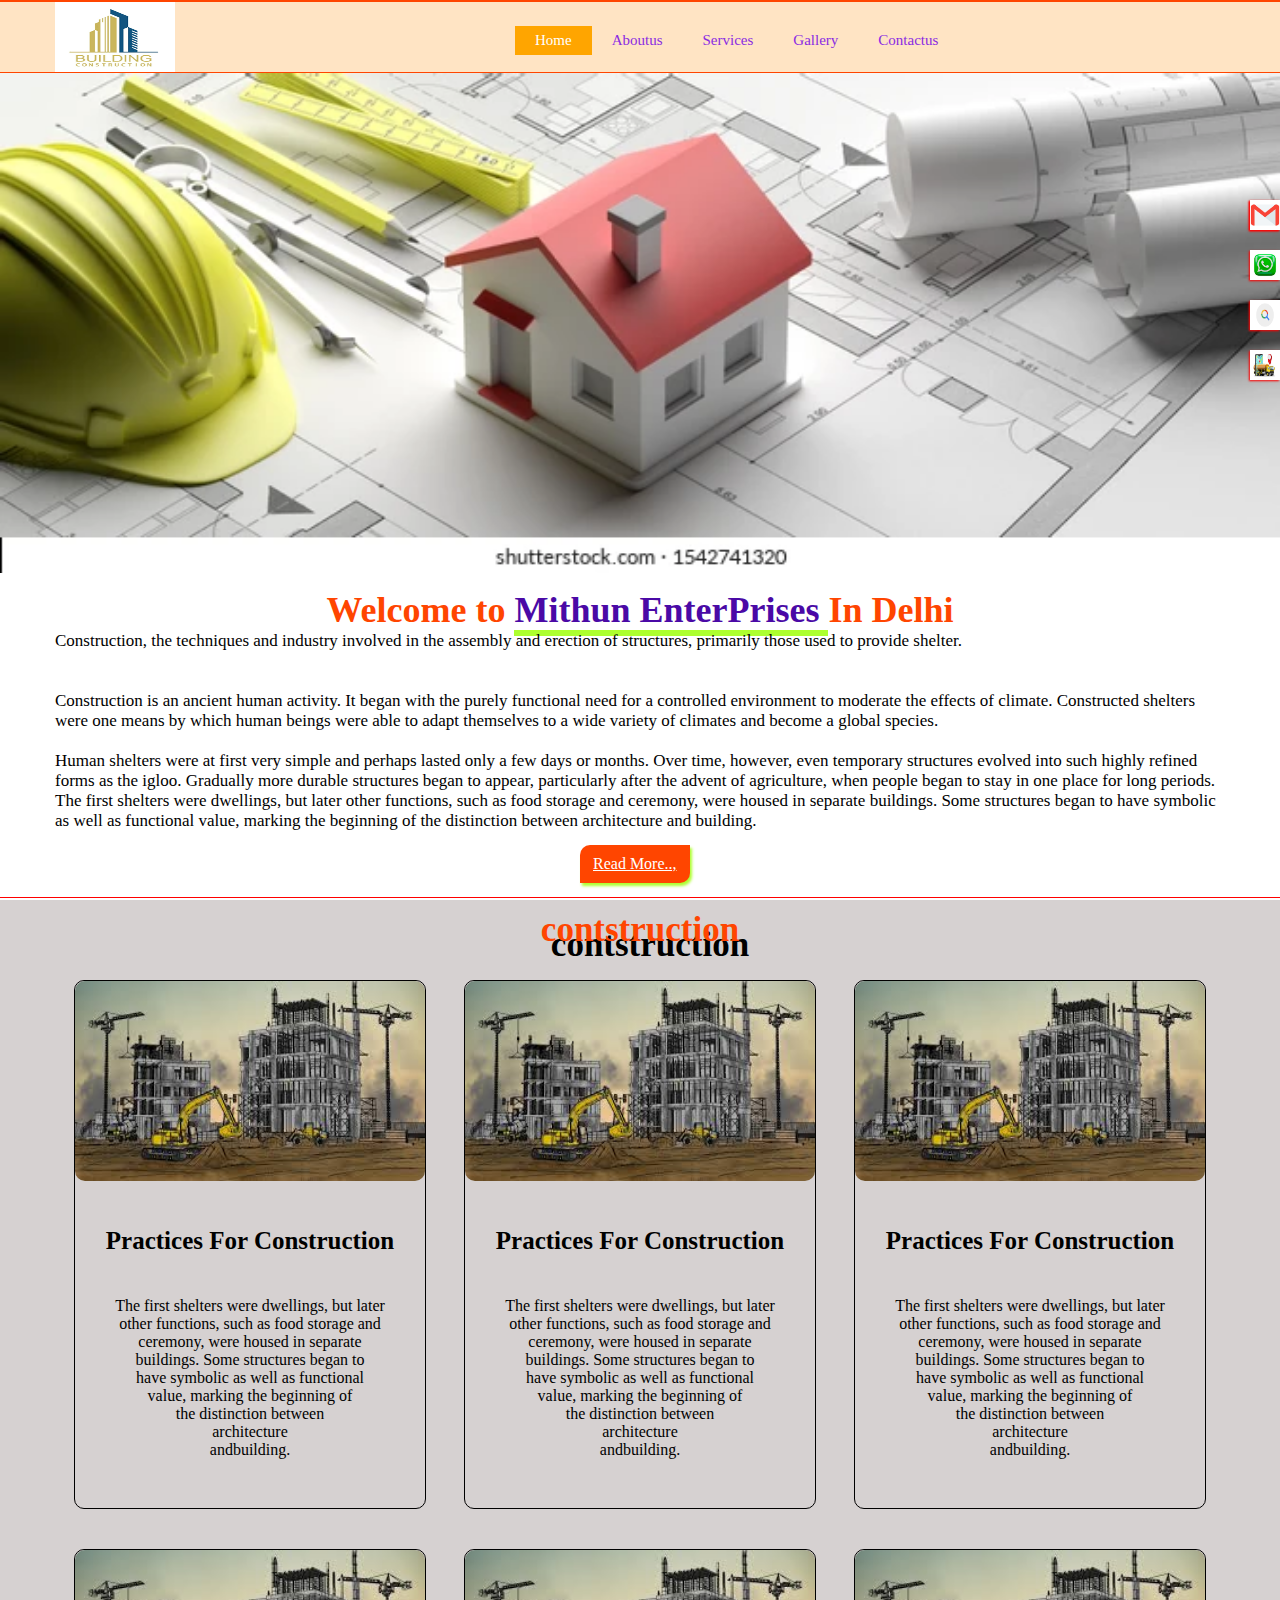
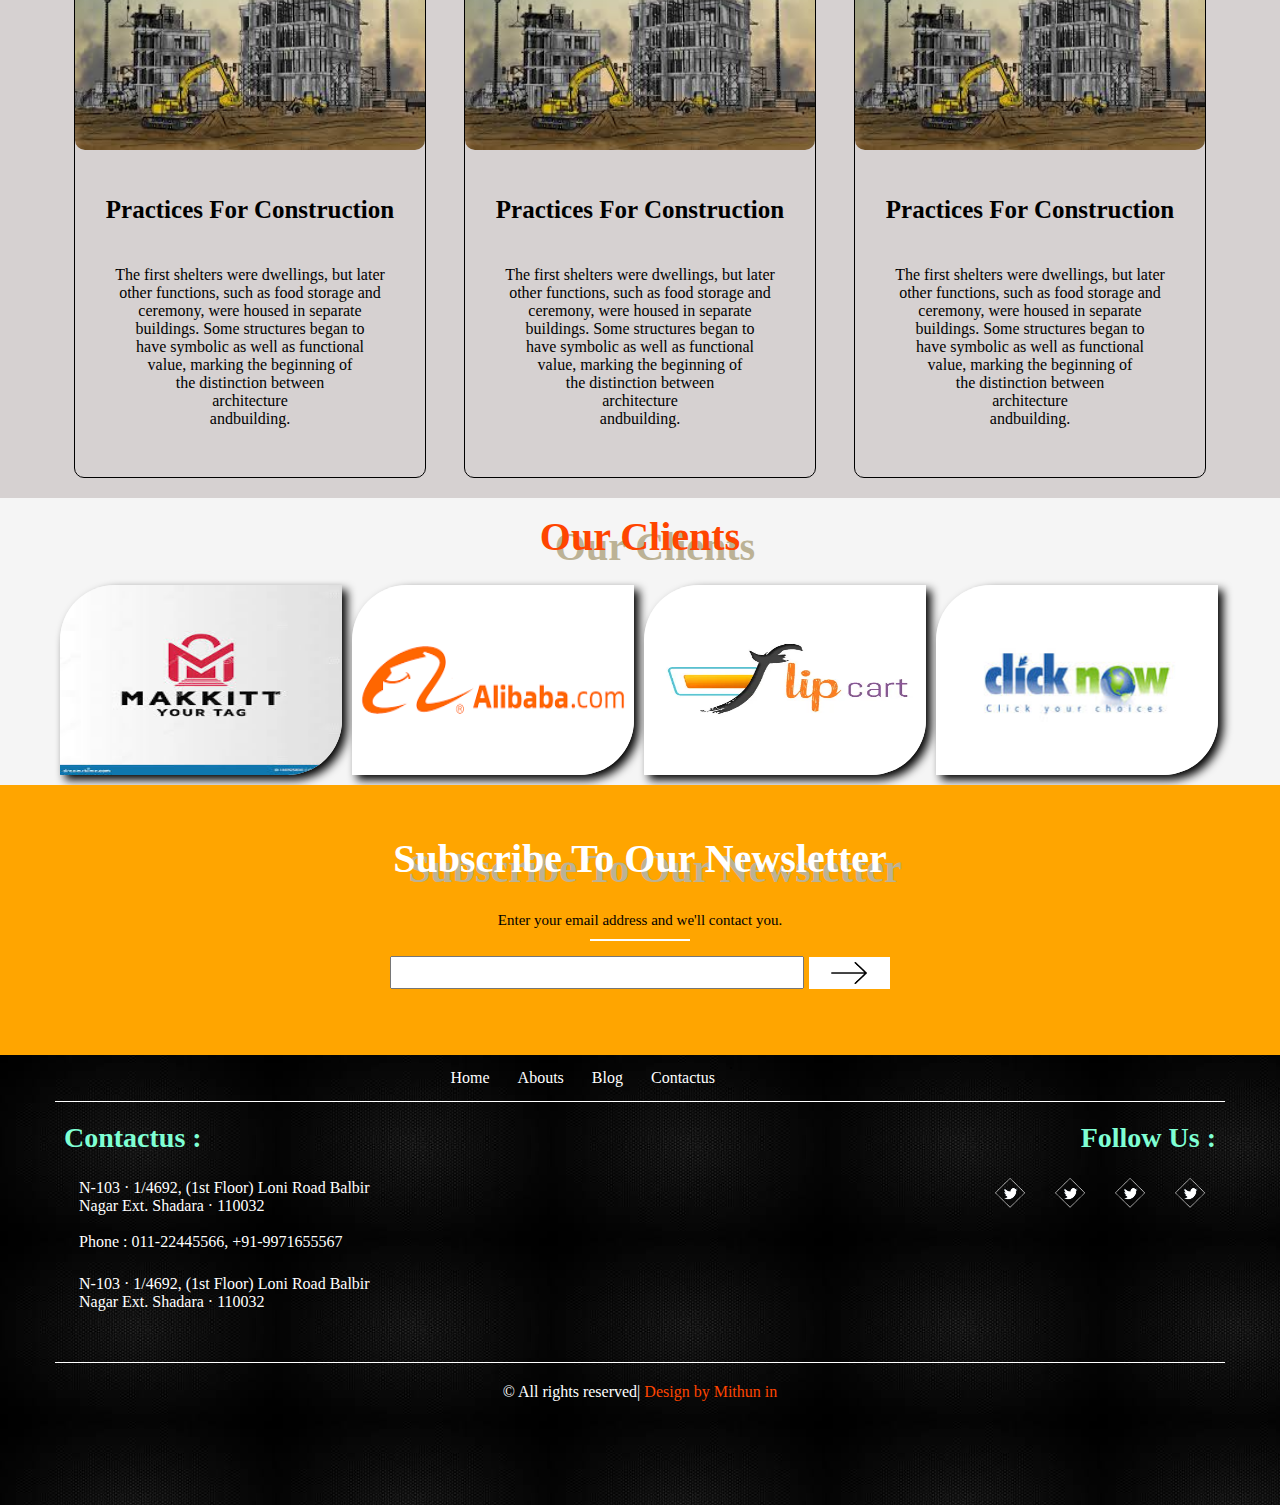
<file: index.html>
<!DOCTYPE html>
<html lang="en">
<head>
    <meta charset="UTF-8">
    <meta name="viewport" content="width=device-width, initial-scale=1.0">
    <title>EnterPrises</title>
    <!--style-file-open-->
    <link rel="stylesheet" href="css/style.css">
    <!--style-file-close-->

    <!--fav-icon-file-open-->
    <link rel="icon" type="image/png" sizes="32x32" href="img/logo.jpeg">
    <!--fav-icon-file-close-->
    <!--fonts-icon-file-open-->
    <link rel="stylesheet" href="https://cdnjs.cloudflare.com/ajax/libs/font-awesome/6.5.2/css/all.min.css" integrity="sha512-SnH5WK+bZxgPHs44uWIX+LLJAJ9/2PkPKZ5QiAj6Ta86w+fsb2TkcmfRyVX3pBnMFcV7oQPJkl9QevSCWr3W6A==" crossorigin="anonymous" referrerpolicy="no-referrer" />
    <!--fonts-icon-file-close-->
</head>
<body>
    <!--header-part-open-->
    <div class="header">
        <div class="header-wraper">
            <div class="logo">
                <a href="index.html">
                    <img src="img/logo.png" alt="logo" title="logo" />
                </a>
            </div>
            <div class="menubar">
                <ul>

                    <li><a href="index.html" class="active">Home</a></li>
                    <li><a href="aboutus.html">Aboutus</a></li>
                    <li><a href="services.html">Services</a></li>
                    <li><a href="gallery.html">Gallery</a></li>
                    <li><a href="contacts.html">Contactus</a></li>
                </ul>

            </div>
        </div>

    </div>
    
    <!--header-part-close-->

    <!--banner-part-open-->

    <div class="banner">
        <img src="img/banner.webp" alt="banner" title="banner"/>

    </div>
    <!--banner-part-close-->

    <!--side-part-open-->

    <div class="side">
        <a href="#">

            <img src="img/phone.jpg" alt="phone" title="phone">
        </a>

    </div>

    <div class="side1">
        <a href="#">

            <img src="img/email.png" alt="email" title="email">
        </a>

    </div>

    <div class="side2">
        <a href="#">

            <img src="img/whatsapp.jpeg" alt="whatsapp" title="whatsapp">
        </a>

    </div>

    <div class="side3">
        <a href="#">

            <img src="img/google-search.png" alt="search" title="search">
        </a>

    </div>

</div>

<div class="side4">
    <a href="#">

        <img src="img/track.jpeg" alt="track" title="track">
    </a>

</div>

    <!--side-part-close-->

<!--welcome-part-open-->
<div class="welcome">
    <div class="welcome-wraper">
<h1>Welcome to <span>Mithun EnterPrises </span> In Delhi</h1>
<p>Construction, the techniques and industry involved in the assembly and erection of structures, primarily those used to provide shelter.

    <br><br><br>
    Construction is an ancient human activity. It began with the purely functional need for a controlled environment to moderate the effects of climate. Constructed shelters were one means by which human beings were able to adapt themselves to a wide variety of climates and become a global species.
    <br><br>
    Human shelters were at first very simple and perhaps lasted only a few days or months. Over time, however, even temporary structures evolved into such highly refined forms as the igloo. Gradually more durable structures began to appear, particularly after the advent of agriculture, when people began to stay in one place for long periods. The first shelters were dwellings, but later other functions, such as food storage and ceremony, were housed in separate buildings. Some structures began to have symbolic as well as functional value, marking the beginning of the distinction between architecture and building.</p>

    <div class="button"><a href="services.html">Read More..,</a></div>
    </div>

</div>

<!--welcome-part-close-->

<!--contstruction-part-open-->

<div class="contstruction">
    <div class="contstruction-wraper">
    <h3>contstruction</h3>
    
       
        <div class="contstruction-boxx">
        <img src="img/service2.jpeg" alt="pic" title="pic" />
        <h5>Practices For Construction</h5>
        <p>
        The first shelters were dwellings, but later <br> other functions, such as food storage and <br> ceremony, were housed in separate <br>buildings. Some structures began to <br>have symbolic as well as functional <br> value, marking  the beginning of <br>the distinction between <br>architecture <br>andbuilding.
         </p>
        </div>
        <div class="contstruction-boxx">
        <img src="img/service2.jpeg" alt="pic" title="pic" />
        <h5>Practices For Construction</h5>
        <p>
        The first shelters were dwellings, but later <br> other functions, such as food storage and <br> ceremony, were housed in separate <br>buildings. Some structures began to <br>have symbolic as well as functional <br> value, marking  the beginning of <br>the distinction between <br>architecture <br>andbuilding.
         </p>
        </div>
        <div class="contstruction-boxx">
        <img src="img/service2.jpeg" alt="pic" title="pic" />
        <h5>Practices For Construction</h5>
        <p>
        The first shelters were dwellings, but later <br> other functions, such as food storage and <br> ceremony, were housed in separate <br>buildings. Some structures began to <br>have symbolic as well as functional <br> value, marking  the beginning of <br>the distinction between <br>architecture <br>andbuilding.
         </p>
        </div>
        <div class="contstruction-boxx">
        <img src="img/service2.jpeg" alt="pic" title="pic" />
        <h5>Practices For Construction</h5>
        <p>
        The first shelters were dwellings, but later <br> other functions, such as food storage and <br> ceremony, were housed in separate <br>buildings. Some structures began to <br>have symbolic as well as functional <br> value, marking  the beginning of <br>the distinction between <br>architecture <br>andbuilding.
         </p>
        </div>
        <div class="contstruction-boxx">
        <img src="img/service2.jpeg" alt="pic" title="pic" />
        <h5>Practices For Construction</h5>
        <p>
        The first shelters were dwellings, but later <br> other functions, such as food storage and <br> ceremony, were housed in separate <br>buildings. Some structures began to <br>have symbolic as well as functional <br> value, marking  the beginning of <br>the distinction between <br>architecture <br>andbuilding.
         </p>
        </div>
        <div class="contstruction-boxx">
        <img src="img/service2.jpeg" alt="pic" title="pic" />
        <h5>Practices For Construction</h5>
        <p>
        The first shelters were dwellings, but later <br> other functions, such as food storage and <br> ceremony, were housed in separate <br>buildings. Some structures began to <br>have symbolic as well as functional <br> value, marking  the beginning of <br>the distinction between <br>architecture <br>andbuilding.
         </p>
        </div>

  
    </div>
</div>

<!--contstruction-part-close-->

<!--logo-part-open-->
<div class="client-logo">
    <div class="client-logo-wraper">
        <h5>Our Clients</h5>
        <div class="logo23">
        <img  src="img/logo11.jpeg" alt="logo" title="logo">
    </div>

    <div class="logo23">
        <img  src="img/logo12.png" alt="logo" title="logo">
    </div>

    <div class="logo23">
        <img  src="img/logo13.webp" alt="logo" title="logo">
    </div>

    <div class="logo23">
        <img  src="img/logo14.jpeg" alt="logo" title="logo">
    </div>

    </div>
</div>
<!--logo-part-close-->

<!--subscribe-part-open-->

<div class="subscribe">
    <div class="subscribe-wraper">
        <h4>Subscribe To Our Newsletter</h4>
        <p>Enter your email address and we'll contact you.</p>
        <div class="line"></div>
        <div class="white">
        <input type="text" value="" name="search" placeholder="" />
        <div class="errow"> <a href="#"><img src="img/errow.jpg" alt="errow" title="errow"/></a></div>
    </div>        
    </div>
    </div>

<!--subscribe-part-close-->

<!--footer-part-open-->
<div class="footer">
    <div class="footer-wraper">
    <div class="nav">
        <ul>
            <li><a href="index.html">Home</a></li>
            <li><a href="aboutus.html">Abouts</a></li>
.            <li><a href="#">Blog</a></li>
            <li><a href="contacts.html">Contactus</a></li>
        </ul>
    </div>    

    <!--Footer-Line-1-->
    <div class="footer-line"></div> 
        
    <!--footer-box-one-open-->

    <div class="footer-one">            
        <h5>Contactus :</h5>
     <div class="tel">
        <i class="fa-brands fa-telegram"></i>
        <p>N-103 · 1/4692, (1st Floor) Loni Road Balbir Nagar Ext. Shadara · 110032</p>
     </div>
     <div class="tel">
        <i class="fa-thin fa-phone-volume"></i> 
        <p>Phone : 011-22445566, +91-9971655567</p>
     </div>
     <div class="tel">
        <i class="fa-regular fa-envelope"></i>
        <p>N-103 · 1/4692, (1st Floor) Loni Road Balbir Nagar Ext. Shadara · 110032</p>
     </div>
</div>

<!--footer-box-one-close-->


<!--footer-box-Second-open-->

<div class="footer-one">            
    <iframe src="https://www.google.com/maps/embed?pb=!1m18!1m12!1m3!1d6999.304432545432!2d77.25520613666833!3d28.70004836330472!2m3!1f0!2f0!3f0!3m2!1i1024!2i768!4f13.1!3m3!1m2!1s0x390cfc3e6e1a2eaf%3A0x6e7d55f9d5d972d!2sBhajanpura%2C%20Shahdara%2C%20Delhi!5e0!3m2!1sen!2sin!4v1714650432234!5m2!1sen!2sin" width="600" height="450" style="border:0;" allowfullscreen="" loading="lazy" referrerpolicy="no-referrer-when-downgrade"></iframe>

</div>

<!--footer-box-Second-close-->

<!--footer-box-Three-open-->

<div class="footer-one">            
    <h5 class="lo">Follow Us :</h5>
    <div class="social">
        <ul>
            <li><a href="https://twitter.com/i/flow/login" target="_blank"><img src="img/twitter-logo.png" alt="twitter"></a></li>
            <li><a href="https://www.instagram.com/" target="_blank"><img src="img/twitter-logo.png" alt="instagram"></a></li>
            <li><a href="https://www.facebook.com/" target="_blank"><img src="img/twitter-logo.png" alt="facebook"></a></li>
            <li><a href="https://mail.google.com/" target="_blank"><img src="img/twitter-logo.png" alt="gmail"></a></li>
            
        </ul>
        

    </div>
</div>

<!--footer-box-Three-close-->

    <div class="footer-line"></div>

    <div class="last">
        <p>&#169; All rights reserved| <span>Design by Mithun in</span></p>

    </div>
<!--footer-part-close-->
</body>
</html>
</file>
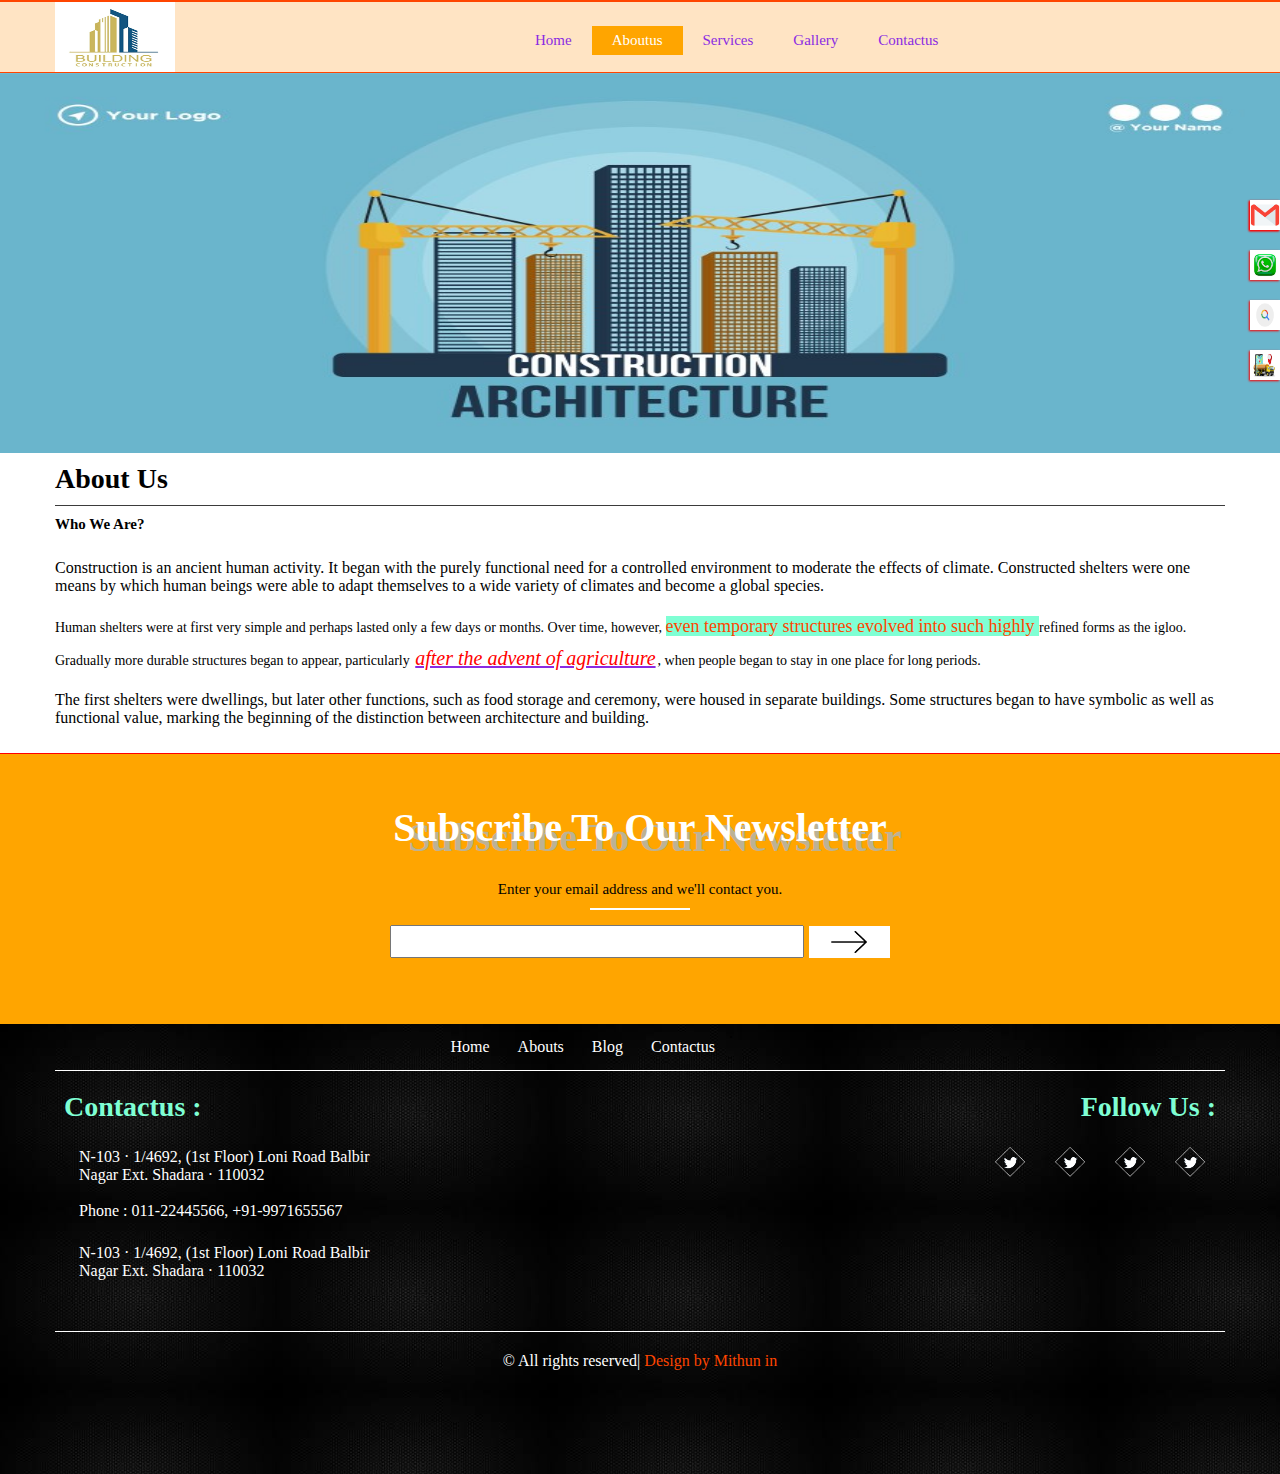
<file: aboutus.html>
<!DOCTYPE html>
<html lang="en">
<head>
    <meta charset="UTF-8">
    <meta name="viewport" content="width=device-width, initial-scale=1.0">
    <title>EnterPrises</title>
    <!--style-file-open-->
    <link rel="stylesheet" href="css/style.css">
    <!--style-file-close-->

    <!--fav-icon-file-open-->
    <link rel="icon" type="image/png" sizes="32x32" href="img/logo.jpeg">
    <!--fav-icon-file-close-->
    <!--fonts-icon-file-open-->
    <link rel="stylesheet" href="https://cdnjs.cloudflare.com/ajax/libs/font-awesome/6.5.2/css/all.min.css" integrity="sha512-SnH5WK+bZxgPHs44uWIX+LLJAJ9/2PkPKZ5QiAj6Ta86w+fsb2TkcmfRyVX3pBnMFcV7oQPJkl9QevSCWr3W6A==" crossorigin="anonymous" referrerpolicy="no-referrer" />
    <!--fonts-icon-file-close-->
</head>
<body>
    <!--header-part-open-->
    <div class="header">
        <div class="header-wraper">
            <div class="logo">
                <a href="index.html">
                    <img src="img/logo.png" alt="logo" title="logo" />
                </a>
            </div>
            <div class="menubar">
                <ul>

                    <li><a href="index.html">Home</a></li>
                    <li><a href="aboutus.html" class="active">Aboutus</a></li>
                    <li><a href="services.html">Services</a></li>
                    <li><a href="gallery.html">Gallery</a></li>
                    <li><a href="contacts.html">Contactus</a></li>
                </ul>

            </div>
        </div>

    </div>
    
    <!--header-part-close-->

    <!--banner-part-open-->

    <div class="about-banner">
    <img src="img/abouts-construction.jpg" alt="abouts" title="banner">
    </div>

    <!--abouts-banner-part-close-->

    <!--side-part-open-->

    <div class="side">
        <a href="#">

            <img src="img/phone.jpg" alt="phone" title="phone">
        </a>

    </div>

    <div class="side1">
        <a href="#">

            <img src="img/email.png" alt="email" title="email">
        </a>

    </div>

    <div class="side2">
        <a href="#">

            <img src="img/whatsapp.jpeg" alt="whatsapp" title="whatsapp">
        </a>

    </div>

    <div class="side3">
        <a href="#">

            <img src="img/google-search.png" alt="search" title="search">
        </a>

    </div>

</div>

<div class="side4">
    <a href="#">

        <img src="img/track.jpeg" alt="track" title="track">
    </a>

</div>

    <!--side-part-close-->

<!--abouts-welcome-part-open-->
<div class="about-welcome">
    <div class="about-welcome-wraper">
        <h1>About Us</h1>
        
                <div class="about-line"></div>
        <h2>Who We Are?</h2>
       
            <p>Construction is an ancient human activity. It began with the purely functional need for a controlled environment to moderate the effects of climate. Constructed shelters were one means by which human beings were able to adapt themselves to a wide variety of climates and become a global species.</p>
    
            <div class="box">

            <div class="box1">
                <p>Human shelters were at first very simple and perhaps lasted only a few days or months. Over time, however, <span>even temporary structures evolved into such highly </span> refined forms as the igloo.
            </p>
        </div>
                <div class="box2">
                <p>
            Gradually more durable structures began to appear, particularly <span>after the advent of agriculture</span>, when people began to stay in one place for long periods.
        </p>
        </div>
        </div>
        
        
            
            <p>
            The first shelters were dwellings, but later other functions, such as food storage and ceremony, were housed in separate buildings. Some structures began to have symbolic as well as functional value, marking the beginning of the distinction between architecture and building.</p>

    </div>

</div>
<!--abouts-welcome-part-close-->

<!--contstruction-part-open-->

<!--contstruction-part-close-->

<!--logo-part-open-->
<!--logo-part-close-->

<!--subscribe-part-open-->

<div class="subscribe">
    <div class="subscribe-wraper">
        <h4>Subscribe To Our Newsletter</h4>
        <p>Enter your email address and we'll contact you.</p>
        <div class="line"></div>
        <div class="white">
        <input type="text" value="" name="search" placeholder="" />
        <div class="errow"> <a href="#"><img src="img/errow.jpg" alt="errow" title="errow"/></a></div>
    </div>        
    </div>
    </div>

<!--subscribe-part-close-->

<!--footer-part-open-->
<div class="footer">
    <div class="footer-wraper">
    <div class="nav">
        <ul>
            <li><a href="index.html">Home</a></li>
            <li><a href="aboutus.html">Abouts</a></li>
.            <li><a href="#">Blog</a></li>
            <li><a href="contacts.html">Contactus</a></li>
        </ul>
    </div>    
    <div class="footer-line"></div> <!--Footer-Line-1-->
    
    <!--footer-box-one-open-->

    <div class="footer-one">            
        <h5>Contactus :</h5>
     <div class="tel">
        <i class="fa-brands fa-telegram"></i>
        <p>N-103 · 1/4692, (1st Floor) Loni Road Balbir Nagar Ext. Shadara · 110032</p>
     </div>
     <div class="tel">
        <i class="fa-thin fa-phone-volume"></i> 
        <p>Phone : 011-22445566, +91-9971655567</p>
     </div>
     <div class="tel">
        <i class="fa-regular fa-envelope"></i>
        <p>N-103 · 1/4692, (1st Floor) Loni Road Balbir Nagar Ext. Shadara · 110032</p>
     </div>
</div>

<!--footer-box-one-close-->


<!--footer-box-Second-open-->

<div class="footer-one">            
    <iframe src="https://www.google.com/maps/embed?pb=!1m18!1m12!1m3!1d6999.304432545432!2d77.25520613666833!3d28.70004836330472!2m3!1f0!2f0!3f0!3m2!1i1024!2i768!4f13.1!3m3!1m2!1s0x390cfc3e6e1a2eaf%3A0x6e7d55f9d5d972d!2sBhajanpura%2C%20Shahdara%2C%20Delhi!5e0!3m2!1sen!2sin!4v1714650432234!5m2!1sen!2sin" width="600" height="450" style="border:0;" allowfullscreen="" loading="lazy" referrerpolicy="no-referrer-when-downgrade"></iframe>

</div>

<!--footer-box-Second-close-->

<!--footer-box-Three-open-->

<div class="footer-one">            
    <h5 class="lo">Follow Us :</h5>
    <div class="social">
        <ul>
            <li><a href="https://twitter.com/i/flow/login" target="_blank"><img src="img/twitter-logo.png" alt="twitter"></a></li>
            <li><a href="https://www.instagram.com/" target="_blank"><img src="img/twitter-logo.png" alt="instagram"></a></li>
            <li><a href="https://www.facebook.com/" target="_blank"><img src="img/twitter-logo.png" alt="facebook"></a></li>
            <li><a href="https://mail.google.com/" target="_blank"><img src="img/twitter-logo.png" alt="gmail"></a></li>
            
        </ul>
        

    </div>
</div>

<!--footer-box-Three-close-->

    <div class="footer-line"></div>

    <div class="last">
        <p>&#169; All rights reserved| <span>Design by Mithun in</span></p>

    </div>
<!--footer-part-close-->
</body>
</html>
</file>
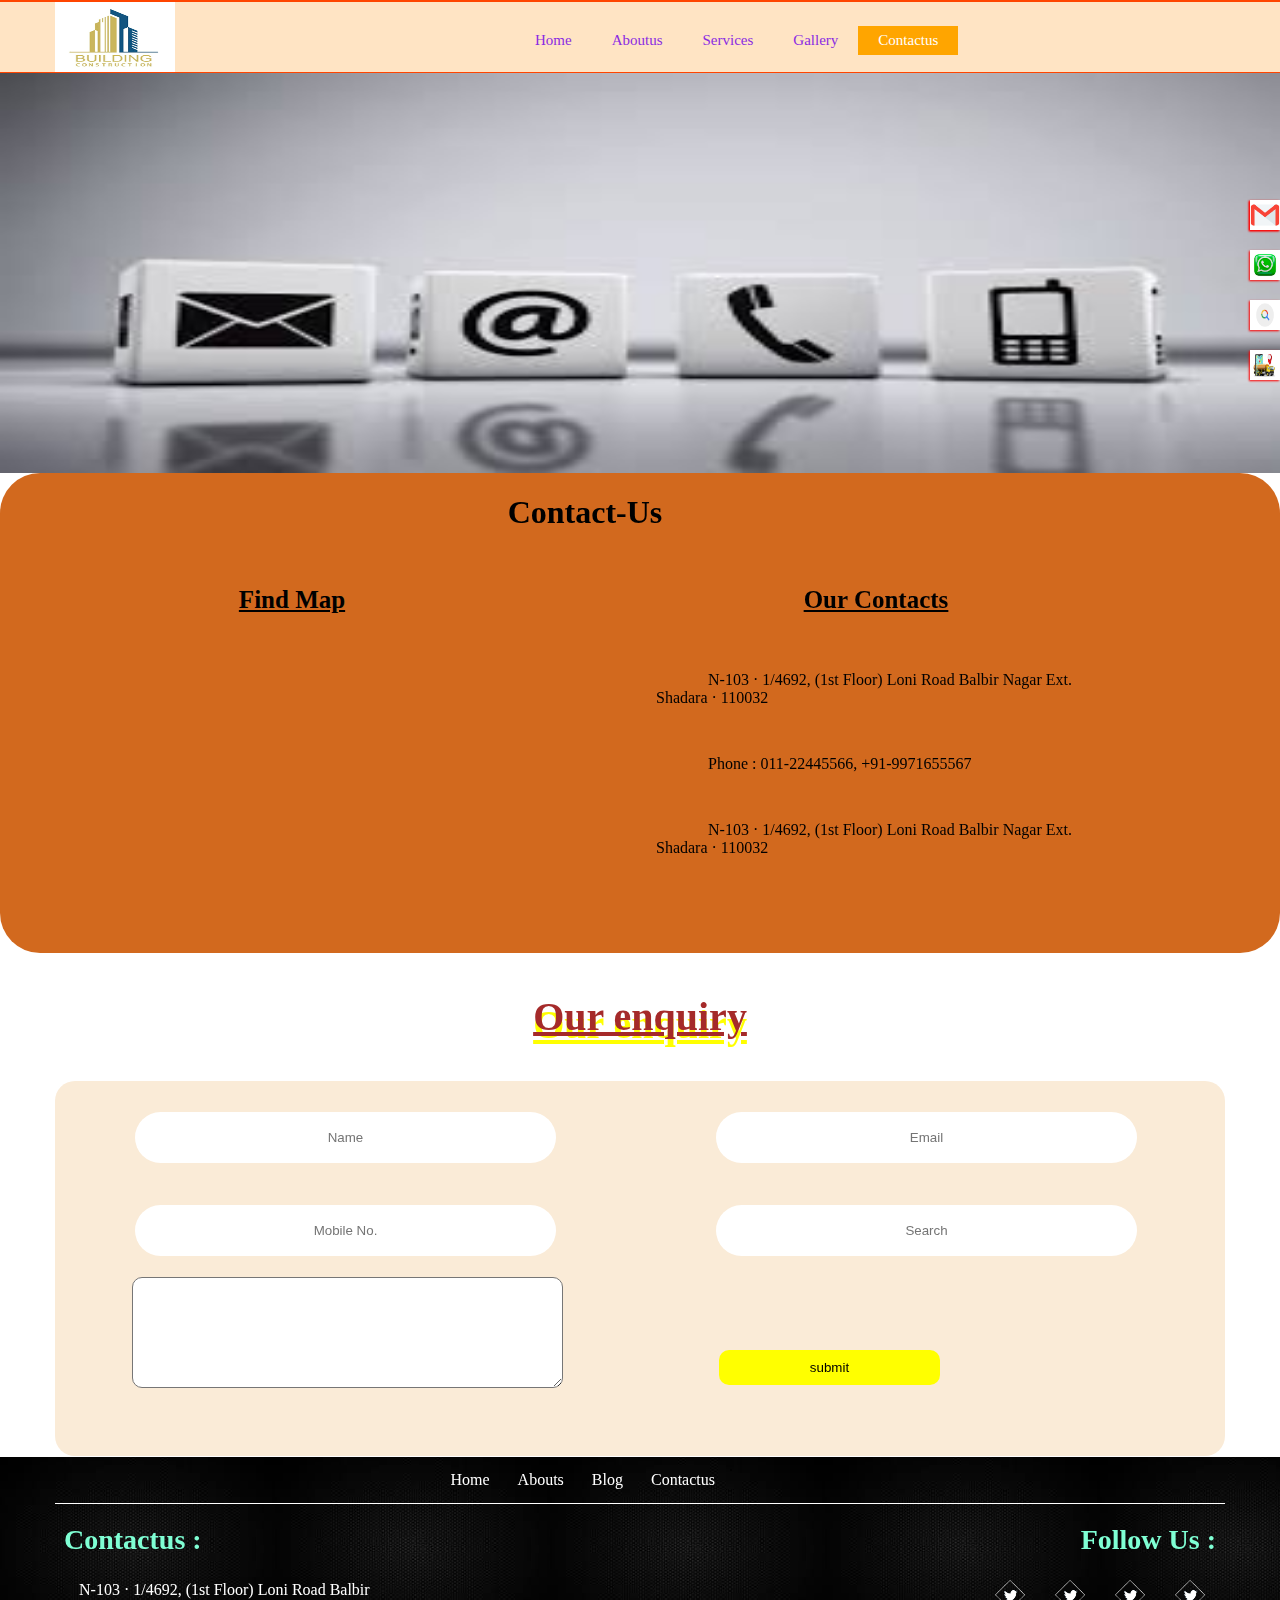
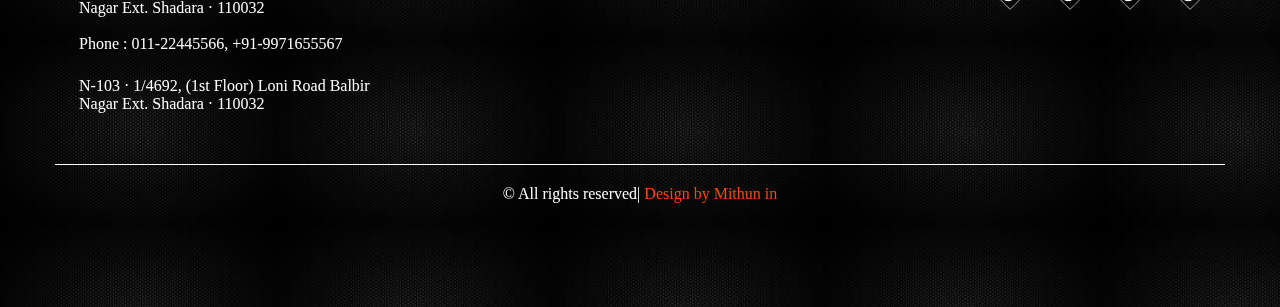
<file: contacts.html>
<!DOCTYPE html>
<html lang="en">
<head>
    <meta charset="UTF-8">
    <meta name="viewport" content="width=device-width, initial-scale=1.0">
    <title>EnterPrises</title>
    <!--style-file-open-->
    <link rel="stylesheet" href="css/style.css">
    <!--style-file-close-->

    <!--fav-icon-file-open-->
    <link rel="icon" type="image/png" sizes="32x32" href="img/logo.jpeg">
    <!--fav-icon-file-close-->
    <!--fonts-icon-file-open-->
    <link rel="stylesheet" href="https://cdnjs.cloudflare.com/ajax/libs/font-awesome/6.5.2/css/all.min.css" integrity="sha512-SnH5WK+bZxgPHs44uWIX+LLJAJ9/2PkPKZ5QiAj6Ta86w+fsb2TkcmfRyVX3pBnMFcV7oQPJkl9QevSCWr3W6A==" crossorigin="anonymous" referrerpolicy="no-referrer" />
    <!--fonts-icon-file-close-->
</head>
<body>
    <!--header-part-open-->
    <div class="header">
        <div class="header-wraper">
            <div class="logo">
                <a href="index.html">
                    <img src="img/logo.png" alt="logo" title="logo" />
                </a>
            </div>
            <div class="menubar">
                <ul>

                    <li><a href="index.html" >Home</a></li>
                    <li><a href="aboutus.html">Aboutus</a></li>
                    <li><a href="services.html">Services</a></li>
                    <li><a href="gallery.html">Gallery</a></li>
                    <li><a href="contacts.html" class="active">Contactus</a></li>
                </ul>

            </div>
        </div>

    </div>
    
    <!--header-part-close-->

    <!--contacts-banner-part-open-->
<div class="services-banner">
<img src="img/contacts.jpeg" alt="banner" title="banner"/>

</div>

    <!--contacts--banner-part-close-->

    <!--side-part-open-->

    <div class="side">
        <a href="#">

            <img src="img/phone.jpg" alt="phone" title="phone">
        </a>

    </div>

    <div class="side1">
        <a href="#">

            <img src="img/email.png" alt="email" title="email">
        </a>

    </div>

    <div class="side2">
        <a href="#">

            <img src="img/whatsapp.jpeg" alt="whatsapp" title="whatsapp">
        </a>

    </div>

    <div class="side3">
        <a href="#">

            <img src="img/google-search.png" alt="search" title="search">
        </a>

    </div>

</div>

<div class="side4">
    <a href="#">

        <img src="img/track.jpeg" alt="track" title="track">
    </a>

</div>

    <!--side-part-close-->

<!--contacts-welcome-part-open-->

<div class="contacts">
    <div class="contacts-wraper">
        <h1>Contact-Us</h1>

        <div class="contacts-left">
            <h4>Find Map</h4>
            <iframe src="https://www.google.com/maps/embed?pb=!1m18!1m12!1m3!1d3500.5411489518547!2d77.28730507383901!3d28.6734546822242!2m3!1f0!2f0!3f0!3m2!1i1024!2i768!4f13.1!3m3!1m2!1s0x390cfb7f015725d1%3A0x502708cd8cd40e51!2sShahdara!5e0!3m2!1sen!2sin!4v1715166030214!5m2!1sen!2sin" width="600" height="450" style="border:0;" allowfullscreen="" loading="lazy" referrerpolicy="no-referrer-when-downgrade"></iframe>
        </div>
        <div class="contacts-left">
            <h4>Our Contacts</h4>
            
            <div class="left">
                <i class="fa-brands fa-telegram"></i>
                <p>N-103 · 1/4692, (1st Floor) Loni Road Balbir Nagar Ext. Shadara · 110032</p>
             </div>
             <div class="left">
                <i class="fa-thin fa-phone-volume"></i> 
                <p>Phone : 011-22445566, +91-9971655567</p>
             </div>
             <div class="left">
                <i class="fa-regular fa-envelope"></i>
                <p>N-103 · 1/4692, (1st Floor) Loni Road Balbir Nagar Ext. Shadara · 110032</p>
             </div>
        </div>


    </div>

</div>

<div class="enquiry">
    <div class="enquiry-wraper">
        <h3>Our enquiry</h3>
        <div class="enquiry-input">
            <div class="enquiry-input-in">
            <input type="text" value="" type="email" placeholder="Name" />
            <input type="text" value="" type="email" placeholder="Email" />
            <input type="text" value="" type="email" placeholder="Mobile No." />
            <input type="text" value="" type="email" placeholder="Search" />
            <br>
        </div>
            <div class="enquiry-input-submit">
            <textarea name="text" id=""></textarea>
            
            <input type="submit" value="submit" type="submit"  />
        </div>

        </div>

    </div>



</div>

<!--contacts-welcome-part-close-->


<!--contstruction-part-open-->

<!--contstruction-part-close-->

<!--logo-part-open-->
<!--logo-part-close-->

<!--subscribe-part-open-->

<!--subscribe-part-close-->

<!--footer-part-open-->
<div class="footer">
    <div class="footer-wraper">
    <div class="nav">
        <ul>
            <li><a href="index.html">Home</a></li>
            <li><a href="aboutus.html">Abouts</a></li>
.            <li><a href="#">Blog</a></li>
            <li><a href="contacts.html">Contactus</a></li>
        </ul>
    </div>    
    <div class="footer-line"></div> <!--Footer-Line-1-->
    
    <!--footer-box-one-open-->

    <div class="footer-one">            
        <h5>Contactus :</h5>
     <div class="tel">
        <i class="fa-brands fa-telegram"></i>
        <p>N-103 · 1/4692, (1st Floor) Loni Road Balbir Nagar Ext. Shadara · 110032</p>
     </div>
     <div class="tel">
        <i class="fa-thin fa-phone-volume"></i> 
        <p>Phone : 011-22445566, +91-9971655567</p>
     </div>
     <div class="tel">
        <i class="fa-regular fa-envelope"></i>
        <p>N-103 · 1/4692, (1st Floor) Loni Road Balbir Nagar Ext. Shadara · 110032</p>
     </div>
</div>

<!--footer-box-one-close-->


<!--footer-box-Second-open-->

<div class="footer-one">            
    <iframe src="https://www.google.com/maps/embed?pb=!1m18!1m12!1m3!1d6999.304432545432!2d77.25520613666833!3d28.70004836330472!2m3!1f0!2f0!3f0!3m2!1i1024!2i768!4f13.1!3m3!1m2!1s0x390cfc3e6e1a2eaf%3A0x6e7d55f9d5d972d!2sBhajanpura%2C%20Shahdara%2C%20Delhi!5e0!3m2!1sen!2sin!4v1714650432234!5m2!1sen!2sin" width="600" height="450" style="border:0;" allowfullscreen="" loading="lazy" referrerpolicy="no-referrer-when-downgrade"></iframe>

</div>

<!--footer-box-Second-close-->

<!--footer-box-Three-open-->

<div class="footer-one">            
    <h5 class="lo">Follow Us :</h5>
    <div class="social">
        <ul>
            <li><a href="https://twitter.com/i/flow/login" target="_blank"><img src="img/twitter-logo.png" alt="twitter"></a></li>
            <li><a href="https://www.instagram.com/" target="_blank"><img src="img/twitter-logo.png" alt="instagram"></a></li>
            <li><a href="https://www.facebook.com/" target="_blank"><img src="img/twitter-logo.png" alt="facebook"></a></li>
            <li><a href="https://mail.google.com/" target="_blank"><img src="img/twitter-logo.png" alt="gmail"></a></li>
            
        </ul>


        
        

    </div>
</div>

<!--footer-box-Three-close-->

    <div class="footer-line"></div>

    <div class="last">
        <p>&#169; All rights reserved| <span>Design by Mithun in</span></p>

    </div>
    </div>
    </div>
<!--footer-part-close-->
</body>
</html>
</file>
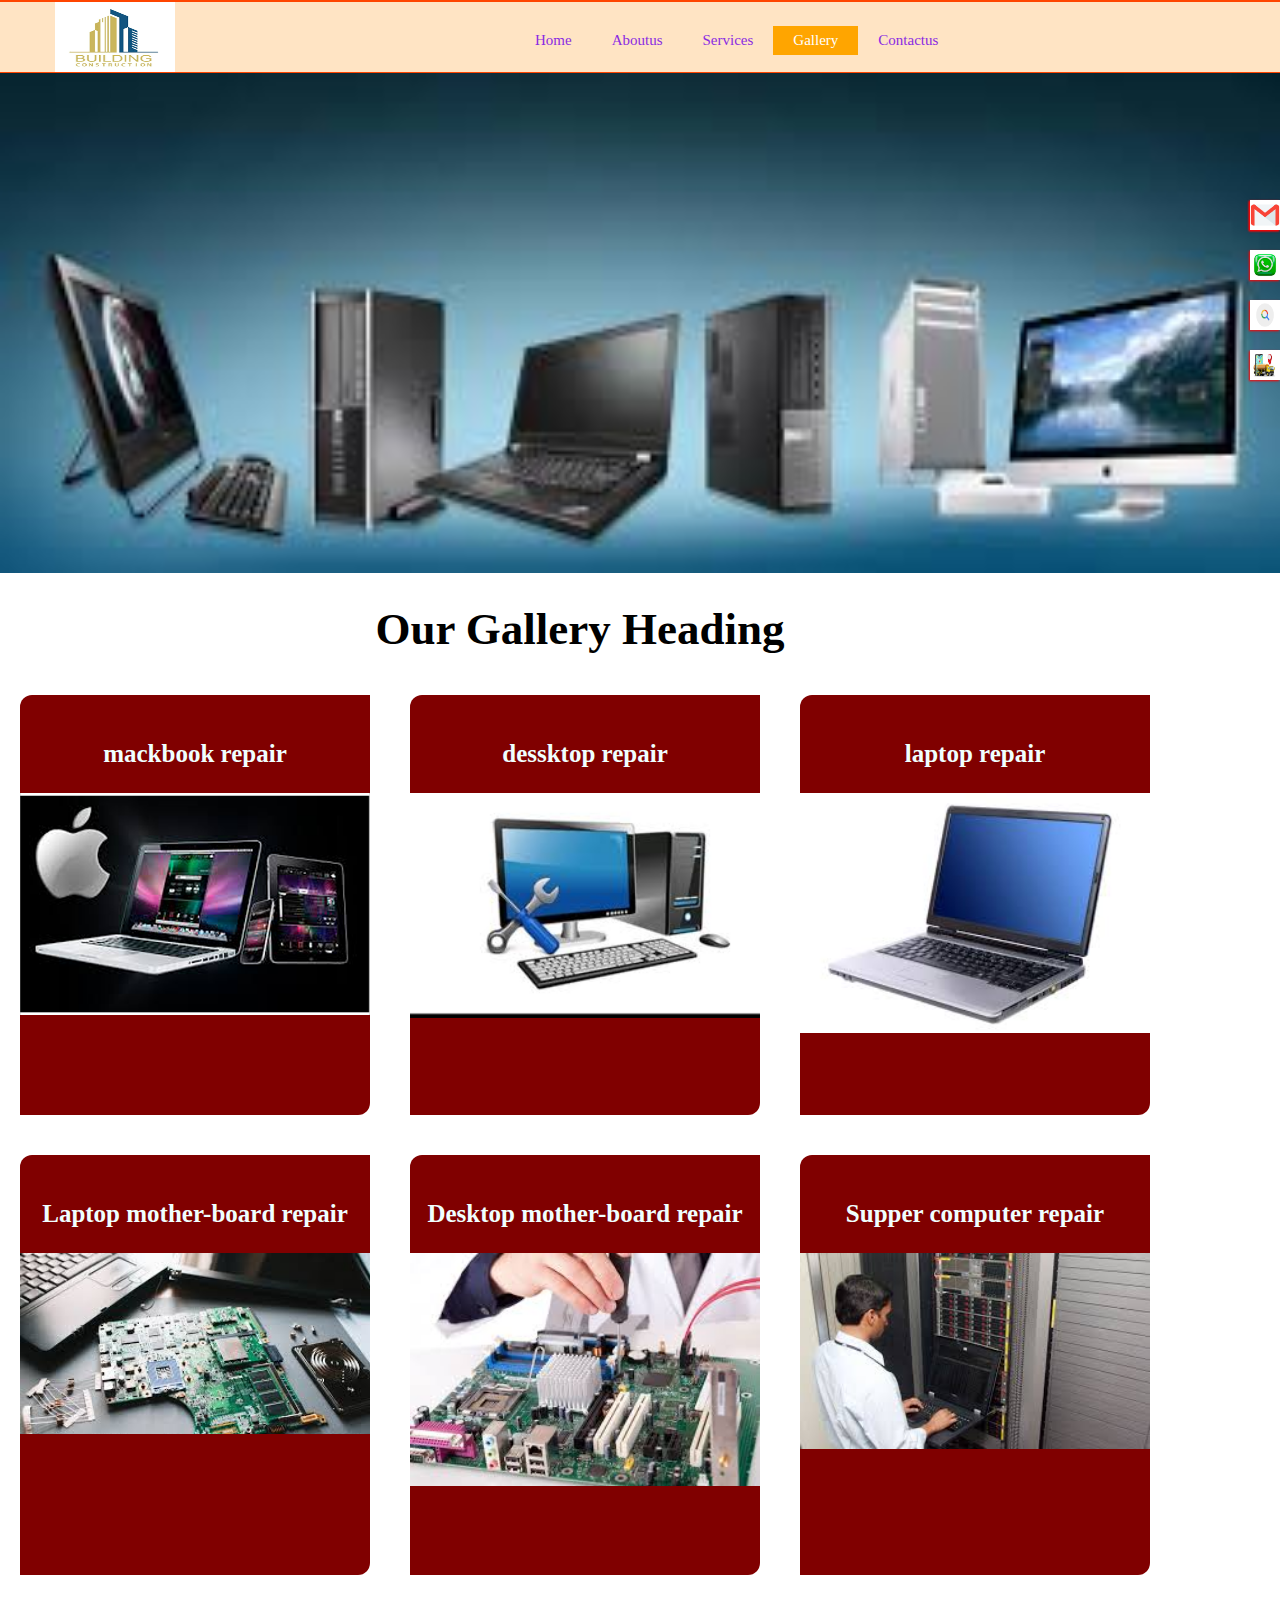
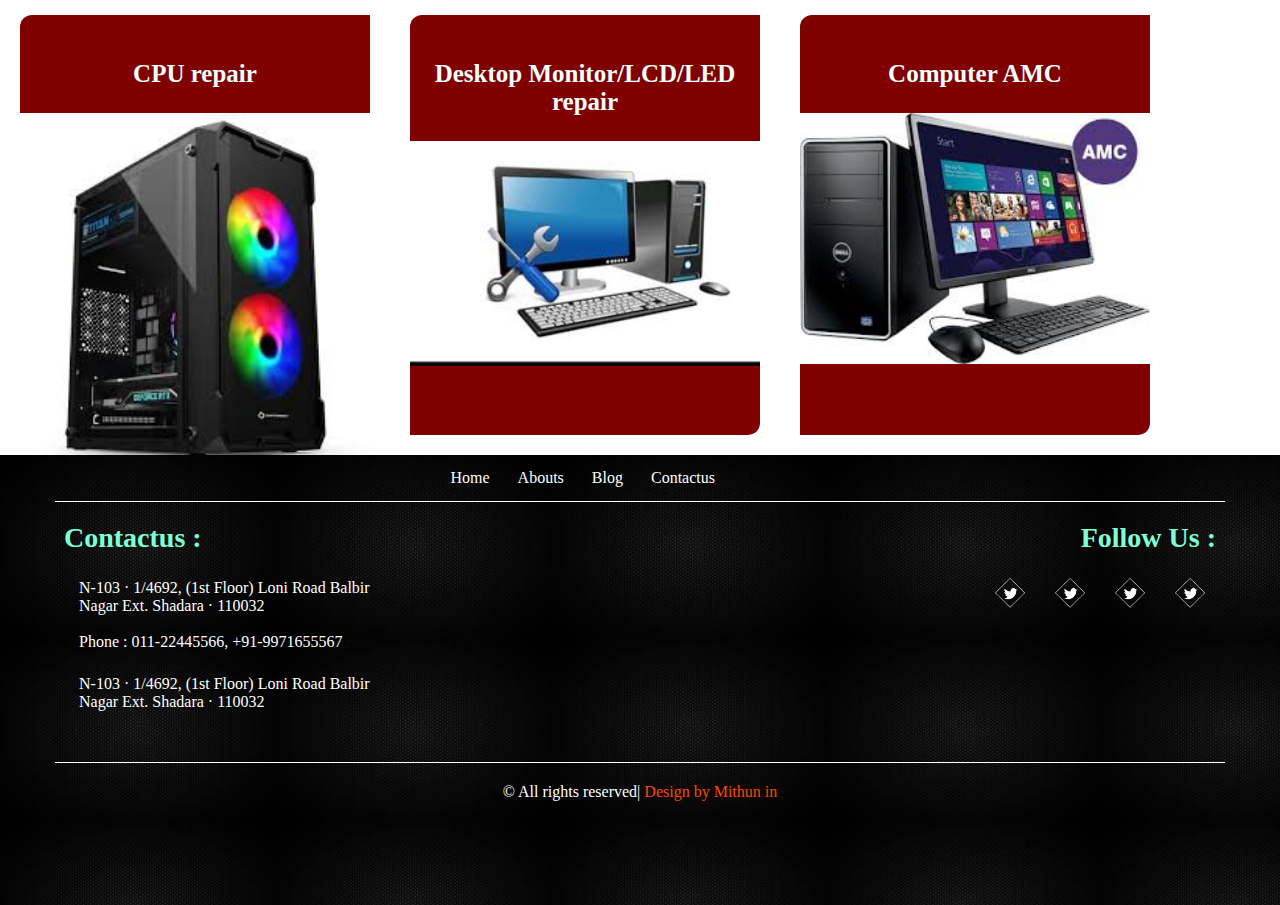
<file: gallery.html>
<!DOCTYPE html>
<html lang="en">
<head>
    <meta charset="UTF-8">
    <meta name="viewport" content="width=device-width, initial-scale=1.0">
    <title>EnterPrises</title>
    <!--style-file-open-->
    <link rel="stylesheet" href="css/style.css">
    <!--style-file-close-->

    <!--fav-icon-file-open-->
    <link rel="icon" type="image/png" sizes="32x32" href="img/logo.jpeg">
    <!--fav-icon-file-close-->
    <!--fonts-icon-file-open-->
    <link rel="stylesheet" href="https://cdnjs.cloudflare.com/ajax/libs/font-awesome/6.5.2/css/all.min.css" integrity="sha512-SnH5WK+bZxgPHs44uWIX+LLJAJ9/2PkPKZ5QiAj6Ta86w+fsb2TkcmfRyVX3pBnMFcV7oQPJkl9QevSCWr3W6A==" crossorigin="anonymous" referrerpolicy="no-referrer" />
    <!--fonts-icon-file-close-->
</head>
<body>
    <!--header-part-open-->
    <div class="header">
        <div class="header-wraper">
            <div class="logo">
                <a href="index.html">
                    <img src="img/logo.png" alt="logo" title="logo" />
                </a>
            </div>
            <div class="menubar">
                <ul>

                    <li><a href="index.html" >Home</a></li>
                    <li><a href="aboutus.html">Aboutus</a></li>
                    <li><a href="services.html">Services</a></li>
                    <li><a href="gallery.html" class="active">Gallery</a></li>
                    <li><a href="contacts.html">Contactus</a></li>
                </ul>

            </div>
        </div>

    </div>
    
    <!--header-part-close-->

    <!--gallery-banner-part-open-->
<div class="gallery-banner">
<img src="img/gallery.jpeg" alt="banner" title="banner"/>

</div>

    <!--gallery--banner-part-close-->

    <!--side-part-open-->

    <div class="side">
        <a href="#">

            <img src="img/phone.jpg" alt="phone" title="phone">
        </a>

    </div>

    <div class="side1">
        <a href="#">

            <img src="img/email.png" alt="email" title="email">
        </a>

    </div>

    <div class="side2">
        <a href="#">

            <img src="img/whatsapp.jpeg" alt="whatsapp" title="whatsapp">
        </a>

    </div>

    <div class="side3">
        <a href="#">

            <img src="img/google-search.png" alt="search" title="search">
        </a>

    </div>

</div>

<div class="side4">
    <a href="#">

        <img src="img/track.jpeg" alt="track" title="track">
    </a>

</div>

    <!--side-part-close-->

<!--gallery-welcome-part-open-->

<div class="gallery">
    <div class="gallery-wraper">
        
        <h1>Our Gallery Heading</h1>

        <div class="gallery1">
            <h3>mackbook repair</h3>
            <img src="img/mc.png" alt="">


        </div>
        <div class="gallery1">
            <h3>dessktop repair</h3>
            <img src="img/dessktop.jpeg" alt="">


        </div>
        <div class="gallery1">
            <h3>laptop  repair</h3>
            <img src="img/laptop1.png" alt="">


        </div>
        <div class="gallery1">
            <h3>Laptop mother-board repair</h3>
            <img src="img/laptop-mother-board.jpeg" alt="">


        </div>
        <div class="gallery1">
            <h3>Desktop mother-board repair</h3>
            <img src="img/desktop-mother-board.jpeg" alt="">


        </div>
        <div class="gallery1">
            <h3>Supper computer repair</h3>
            <img src="img/supper-comp.jpeg" alt="">


        </div>
        <div class="gallery1">
            <h3>CPU repair</h3>
            <img src="img/cpu.jpeg" alt="">


        </div>
        <div class="gallery1">
            <h3>Desktop Monitor/LCD/LED repair</h3>
            <img src="img/dessktop.jpeg" alt="">


        </div>
        <div class="gallery1">
            <h3>Computer AMC</h3>
            <img src="img/AMC.jpeg" alt="">


        </div>
    </div>

</div>

<!--gallery-welcome-part-close-->


<!--contstruction-part-open-->

<!--contstruction-part-close-->

<!--logo-part-open-->
<!--logo-part-close-->

<!--subscribe-part-open-->

<!--subscribe-part-close-->

<!--footer-part-open-->
<div class="footer">
    <div class="footer-wraper">
    <div class="nav">
        <ul>
            <li><a href="index.html">Home</a></li>
            <li><a href="aboutus.html">Abouts</a></li>
.            <li><a href="#">Blog</a></li>
            <li><a href="contacts.html">Contactus</a></li>
        </ul>
    </div>    
    <div class="footer-line"></div> <!--Footer-Line-1-->
    
    <!--footer-box-one-open-->

    <div class="footer-one">            
        <h5>Contactus :</h5>
     <div class="tel">
        <i class="fa-brands fa-telegram"></i>
        <p>N-103 · 1/4692, (1st Floor) Loni Road Balbir Nagar Ext. Shadara · 110032</p>
     </div>
     <div class="tel">
        <i class="fa-thin fa-phone-volume"></i> 
        <p>Phone : 011-22445566, +91-9971655567</p>
     </div>
     <div class="tel">
        <i class="fa-regular fa-envelope"></i>
        <p>N-103 · 1/4692, (1st Floor) Loni Road Balbir Nagar Ext. Shadara · 110032</p>
     </div>
</div>

<!--footer-box-one-close-->


<!--footer-box-Second-open-->

<div class="footer-one">            
    <iframe src="https://www.google.com/maps/embed?pb=!1m18!1m12!1m3!1d6999.304432545432!2d77.25520613666833!3d28.70004836330472!2m3!1f0!2f0!3f0!3m2!1i1024!2i768!4f13.1!3m3!1m2!1s0x390cfc3e6e1a2eaf%3A0x6e7d55f9d5d972d!2sBhajanpura%2C%20Shahdara%2C%20Delhi!5e0!3m2!1sen!2sin!4v1714650432234!5m2!1sen!2sin" width="600" height="450" style="border:0;" allowfullscreen="" loading="lazy" referrerpolicy="no-referrer-when-downgrade"></iframe>

</div>

<!--footer-box-Second-close-->

<!--footer-box-Three-open-->

<div class="footer-one">            
    <h5 class="lo">Follow Us :</h5>
    <div class="social">
        <ul>
            <li><a href="https://twitter.com/i/flow/login" target="_blank"><img src="img/twitter-logo.png" alt="twitter"></a></li>
            <li><a href="https://www.instagram.com/" target="_blank"><img src="img/twitter-logo.png" alt="instagram"></a></li>
            <li><a href="https://www.facebook.com/" target="_blank"><img src="img/twitter-logo.png" alt="facebook"></a></li>
            <li><a href="https://mail.google.com/" target="_blank"><img src="img/twitter-logo.png" alt="gmail"></a></li>
            
        </ul>
        

    </div>
</div>

<!--footer-box-Three-close-->

    <div class="footer-line"></div>

    <div class="last">
        <p>&#169; All rights reserved| <span>Design by Mithun in</span></p>

    </div>
<!--footer-part-close-->
</body>
</html>
</file>
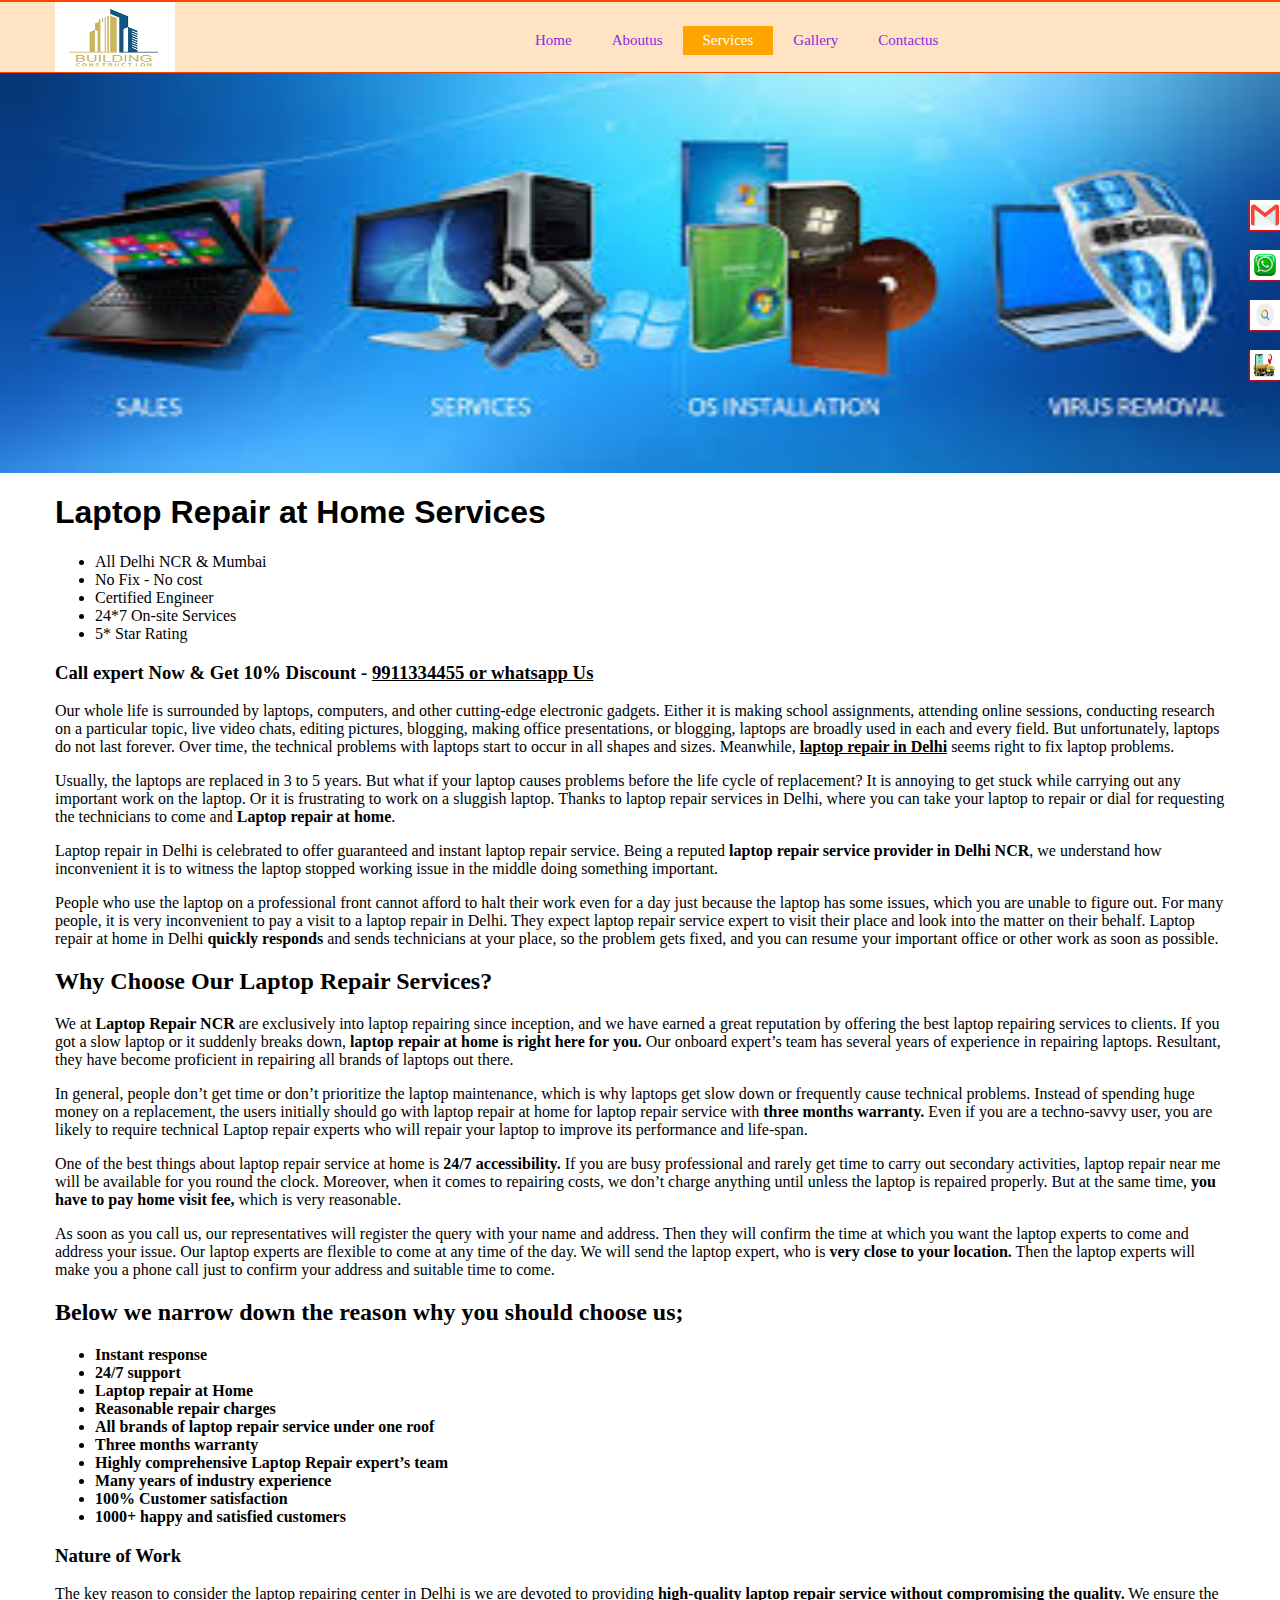
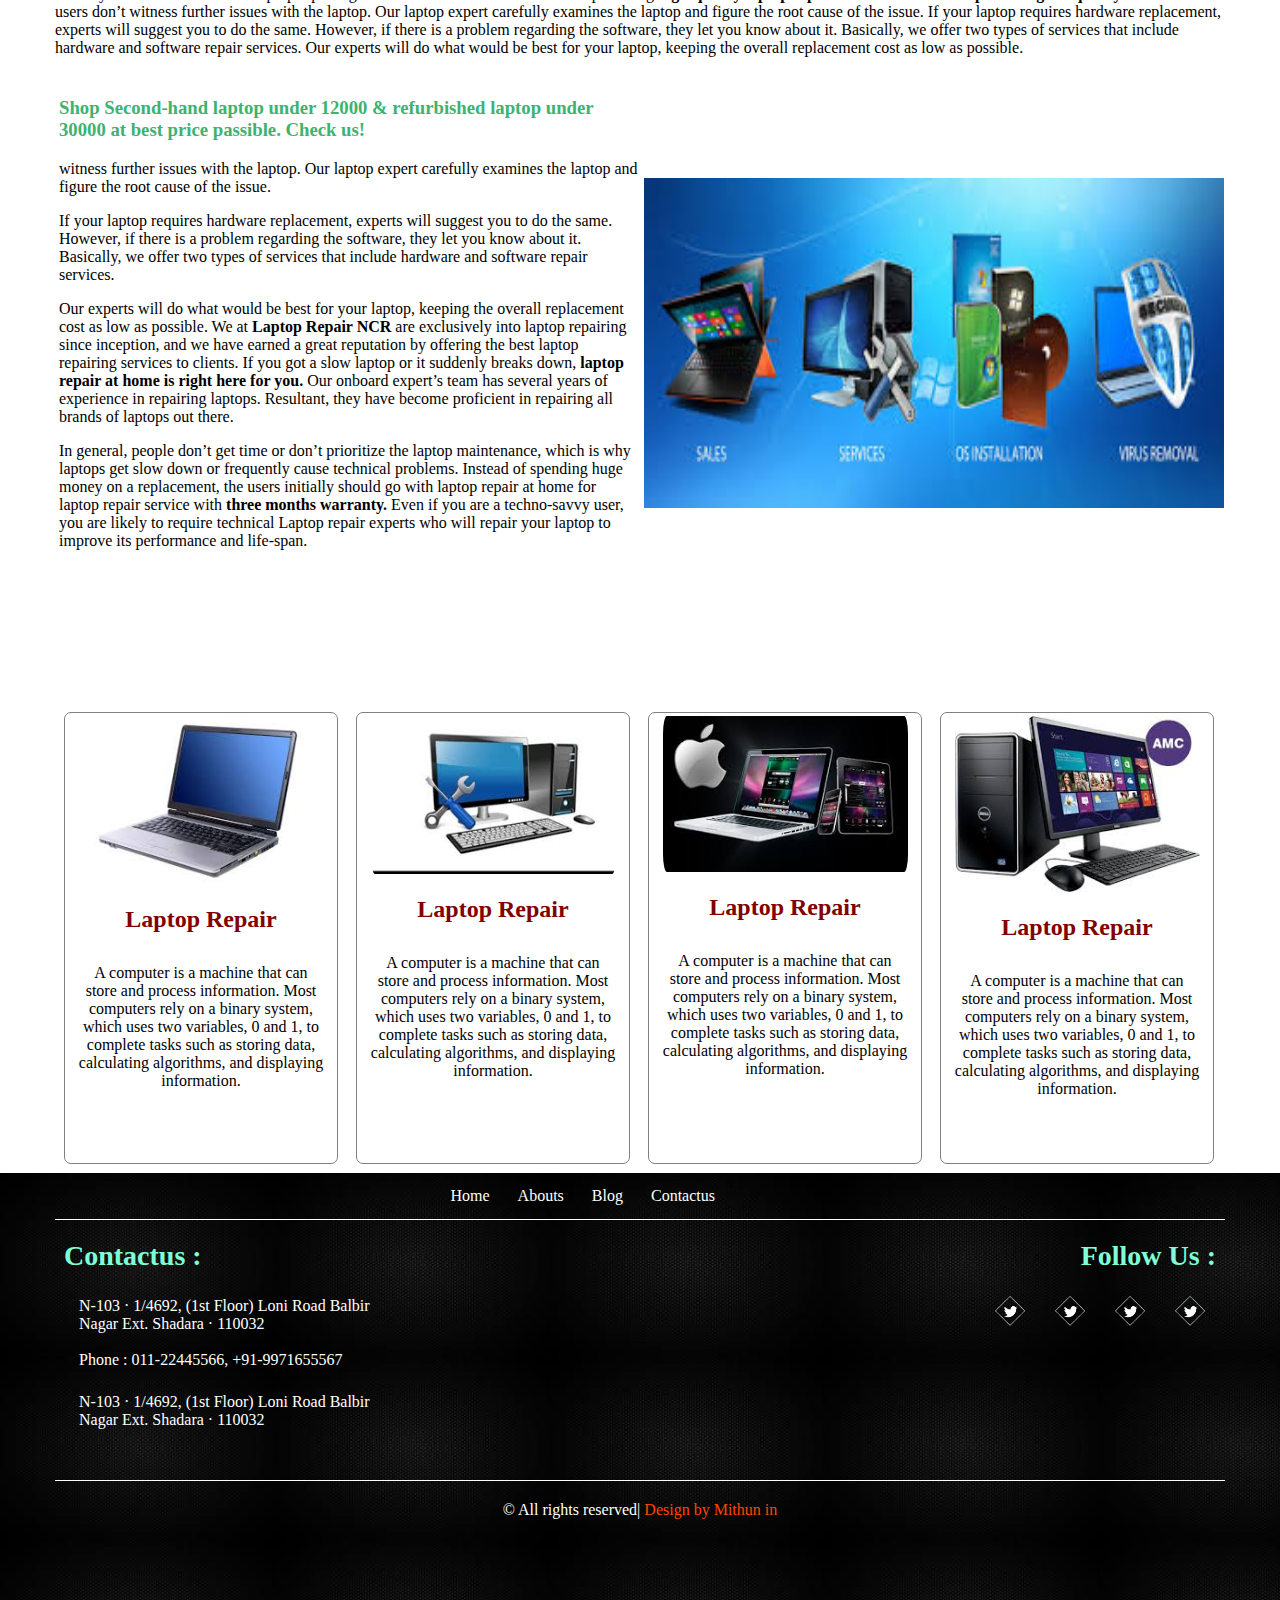
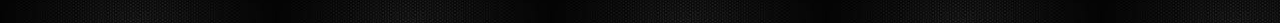
<file: services.html>
<!DOCTYPE html>
<html lang="en">
<head>
    <meta charset="UTF-8">
    <meta name="viewport" content="width=device-width, initial-scale=1.0">
    <title>EnterPrises</title>
    <!--style-file-open-->
    <link rel="stylesheet" href="css/style.css">
    <!--style-file-close-->

    <!--fav-icon-file-open-->
    <link rel="icon" type="image/png" sizes="32x32" href="img/logo.jpeg">
    <!--fav-icon-file-close-->
    <!--fonts-icon-file-open-->
    <link rel="stylesheet" href="https://cdnjs.cloudflare.com/ajax/libs/font-awesome/6.5.2/css/all.min.css" integrity="sha512-SnH5WK+bZxgPHs44uWIX+LLJAJ9/2PkPKZ5QiAj6Ta86w+fsb2TkcmfRyVX3pBnMFcV7oQPJkl9QevSCWr3W6A==" crossorigin="anonymous" referrerpolicy="no-referrer" />
    <!--fonts-icon-file-close-->
</head>
<body>
    <!--header-part-open-->
    <div class="header">
        <div class="header-wraper">
            <div class="logo">
                <a href="index.html">
                    <img src="img/logo.png" alt="logo" title="logo" />
                </a>
            </div>
            <div class="menubar">
                <ul>

                    <li><a href="index.html" >Home</a></li>
                    <li><a href="aboutus.html">Aboutus</a></li>
                    <li><a href="services.html" class="active">Services</a></li>
                    <li><a href="gallery.html">Gallery</a></li>
                    <li><a href="contacts.html">Contactus</a></li>
                </ul>

            </div>
        </div>

    </div>
    
    <!--header-part-close-->

    <!--services-banner-part-open-->
<div class="services-banner">
<img src="img/service-banner.jpeg" alt="banner" title="banner"/>

</div>

    <!--services--banner-part-close-->

    <!--side-part-open-->

    <div class="side">
        <a href="#">

            <img src="img/phone.jpg" alt="phone" title="phone">
        </a>

    </div>

    <div class="side1">
        <a href="#">

            <img src="img/email.png" alt="email" title="email">
        </a>

    </div>

    <div class="side2">
        <a href="#">

            <img src="img/whatsapp.jpeg" alt="whatsapp" title="whatsapp">
        </a>

    </div>

    <div class="side3">
        <a href="#">

            <img src="img/google-search.png" alt="search" title="search">
        </a>

    </div>

</div>

<div class="side4">
    <a href="#">

        <img src="img/track.jpeg" alt="track" title="track">
    </a>

</div>

    <!--side-part-close-->

<!--services-welcome-part-open-->
<div class="services-welcome">

    <div class="services-welcome-wraper">

        <h1>Laptop Repair at Home Services</h1>
    
        <ul>

            <li>All Delhi NCR & Mumbai</li>
            <li>No Fix - No cost</li>
            <li>Certified Engineer</li>
            <li>24*7 On-site Services</li>
            <li>5* Star Rating</li>
        </ul>
        <div class="services-discount">
        <h3>Call expert Now & Get 10% Discount - <span>9911334455 or
            whatsapp Us</span></h3>
          
            <p>Our whole life is surrounded by laptops, computers, and other cutting-edge electronic gadgets. Either it is making school assignments, attending online sessions, conducting research on a particular topic, live video chats, editing pictures, blogging, making office presentations, or blogging, laptops are broadly used in each and every field. But unfortunately, laptops do not last forever. Over time, the technical problems with laptops start to occur in all shapes and sizes. Meanwhile, <span><b>laptop repair in Delhi</b></span> seems right to fix laptop problems.</p>

            <p>Usually, the laptops are replaced in 3 to 5 years. But what if your laptop causes problems before the life cycle of replacement? It is annoying to get stuck while carrying out any important work on the laptop. Or it is frustrating to work on a sluggish laptop. Thanks to laptop repair services in Delhi, where you can take your laptop to repair or dial for requesting the technicians to come and <b>Laptop repair at home</b>.</p>
            

            <p>Laptop repair in Delhi is celebrated to offer guaranteed and instant laptop repair service. Being a reputed <b>laptop repair service provider in Delhi NCR</b>, we understand how inconvenient it is to witness the laptop stopped working issue in the middle doing something important. </p>
        
            <p>People who use the laptop on a professional front cannot afford to halt their work even for a day just because the laptop has some issues, which you are unable to figure out. For many people, it is very inconvenient to pay a visit to a laptop repair in Delhi. They expect laptop repair service expert to visit their place and look into the matter on their behalf.
            Laptop repair at home in Delhi <b>quickly responds </b> and sends technicians at your place, so the problem gets fixed, and you can resume your important office or other work as soon as possible.</p>

            <h2>Why Choose Our Laptop Repair Services?</h2>

            <p>
                We at <b>Laptop Repair NCR</b> are exclusively into laptop repairing since inception, and we have earned a great reputation by offering the best laptop repairing services to clients. If you got a slow laptop or it suddenly breaks down, <b>laptop repair at home is right here for you.</b> Our onboard expert’s team has several years of experience in repairing laptops. Resultant, they have become proficient in repairing all brands of laptops out there.</p> 

                <p>
                    In general, people don’t get time or don’t prioritize the laptop maintenance, which is why laptops get slow down or frequently cause technical problems. Instead of spending huge money on a replacement, the users initially should go with laptop repair at home for laptop repair service with <b>three months warranty.</b> Even if you are a techno-savvy user, you are likely to require technical Laptop repair experts who will repair your laptop to improve its performance and life-span.</p>
                
                <p>
                One of the best things about laptop repair service at home is <b> 24/7 accessibility.</b> If you are busy professional and rarely get time to carry out secondary activities, laptop repair near me will be available for you round the clock. Moreover, when it comes to repairing costs, we don’t charge anything until unless the laptop is repaired properly. But at the same time, <b>you have to pay home visit fee,</b> which is very reasonable. 
            </p>
               
            <p>
                As soon as you call us, our representatives will register the query with your name and address. Then they will confirm the time at which you want the laptop experts to come and address your issue. Our laptop experts are flexible to come at any time of the day. We will send the laptop expert, who is <b>very close to your location.</b> Then the laptop experts will make you a phone call just to confirm your address and suitable time to come. </p>
        
        </div>

        <h2>Below we narrow down the reason why you should choose us;</h2>
    
        <ul>
            <b>    
            <li>Instant response </li>
            <li>24/7 support </li>
            <li>Laptop repair at Home</li>
            <li>Reasonable repair charges </li>
            <li>All brands of laptop repair service under one roof </li>
                <li>Three months warranty </li>
                <li>Highly comprehensive Laptop Repair expert’s team </li>
                <li>Many years of industry experience </li>
                <li>100% Customer satisfaction </li>
                <li>1000+ happy and satisfied customers </li>
            </b>
        </ul>
    <h3>Nature of Work</h3>

    <p>The key reason to consider the laptop repairing center in Delhi is we are devoted to providing <b>high-quality laptop repair service without compromising the quality.</b> We ensure the users don’t witness further issues with the laptop. Our laptop expert carefully examines the laptop and figure the root cause of the issue. If your laptop requires hardware replacement, experts will suggest you to do the same. However, if there is a problem regarding the software, they let you know about it. 
    Basically, we offer two types of services that include hardware and software repair services. Our experts will do what would be best for your laptop, keeping the overall replacement cost as low as possible.</p>
    </div>
    </div>
 </div>
 <div class="service-left"> 
    <div class="service-left-welcome">
        <div class="ser-left">
            <h3>Shop Second-hand laptop under 12000 & refurbished laptop under 30000 at best price passible. Check us!</h3>
            <p>witness further issues with the laptop. Our laptop expert carefully examines the laptop and figure the root cause of the issue. <p>If your laptop requires hardware replacement, experts will suggest you to do the same. However, if there is a problem regarding the software, they let you know about it. 
                Basically, we offer two types of services that include hardware and software repair services. </p>
                
                <p>Our experts will do what would be best for your laptop, keeping the overall replacement cost as low as possible.
                We at <b>Laptop Repair NCR</b> are exclusively into laptop repairing since inception, and we have earned a great reputation by offering the best laptop repairing services to clients. If you got a slow laptop or it suddenly breaks down, <b>laptop repair at home is right here for you.</b> Our onboard expert’s team has several years of experience in repairing laptops. Resultant, they have become proficient in repairing all brands of laptops out there.</p> 

                <p>
                    In general, people don’t get time or don’t prioritize the laptop maintenance, which is why laptops get slow down or frequently cause technical problems. Instead of spending huge money on a replacement, the users initially should go with laptop repair at home for laptop repair service with <b>three months warranty.</b> Even if you are a techno-savvy user, you are likely to require technical Laptop repair experts who will repair your laptop to improve its performance and life-span.</p>

        </div>
        <div class="ser-right">
            
         <img src="img/service-banner.jpeg" alt="banner" title="banner">   
        </div>

    </div>
</div>
<div class="service-onee">
    <div class="service-onee-wraper">
    <div class="service-one">            
        <img src="img/laptop1.png" alt="laptop" title="laptop" />
        <h2>Laptop Repair</h2>
        <p>A computer is a machine that can <br>store and process information. Most <br>computers rely on a binary system, <br>which uses two variables, 0 and 1, to <br>complete tasks such as storing data, <br>calculating algorithms, and displaying<br> information.</p>
     
</div>
    <div class="service-one">            
        <img src="img/dessktop.jpeg" alt="laptop" title="laptop" />
        <h2>Laptop Repair</h2>
        <p>A computer is a machine that can <br>store and process information. Most <br>computers rely on a binary system, <br>which uses two variables, 0 and 1, to <br>complete tasks such as storing data, <br>calculating algorithms, and displaying<br> information.</p>
     
</div>
    <div class="service-one">            
        <img src="img/mackbook.jpeg" alt="laptop" title="laptop" />
        <h2>Laptop Repair</h2>
        <p>A computer is a machine that can <br>store and process information. Most <br>computers rely on a binary system, <br>which uses two variables, 0 and 1, to <br>complete tasks such as storing data, <br>calculating algorithms, and displaying<br> information.</p>
     
</div>
    <div class="service-one">            
        <img src="img/AMC.jpeg" alt="laptop" title="laptop" />
        <h2>Laptop Repair</h2>
        <p>A computer is a machine that can <br>store and process information. Most <br>computers rely on a binary system, <br>which uses two variables, 0 and 1, to <br>complete tasks such as storing data, <br>calculating algorithms, and displaying<br> information.</p>
     
</div>
</div>
</div>
</div>
<!--services-welcome-part-close-->


<!--contstruction-part-open-->

<!--contstruction-part-close-->

<!--logo-part-open-->
<!--logo-part-close-->

<!--subscribe-part-open-->

<!--subscribe-part-close-->

<!--footer-part-open-->
<div class="footer">
    <div class="footer-wraper">
    <div class="nav">
        <ul>
            <li><a href="index.html">Home</a></li>
            <li><a href="aboutus.html">Abouts</a></li>
.            <li><a href="#">Blog</a></li>
            <li><a href="contacts.html">Contactus</a></li>
        </ul>
    </div>    
    <div class="footer-line"></div> <!--Footer-Line-1-->
    
    <!--footer-box-one-open-->

    <div class="footer-one">            
        <h5>Contactus :</h5>
     <div class="tel">
        <i class="fa-brands fa-telegram"></i>
        <p>N-103 · 1/4692, (1st Floor) Loni Road Balbir Nagar Ext. Shadara · 110032</p>
     </div>
     <div class="tel">
        <i class="fa-thin fa-phone-volume"></i> 
        <p>Phone : 011-22445566, +91-9971655567</p>
     </div>
     <div class="tel">
        <i class="fa-regular fa-envelope"></i>
        <p>N-103 · 1/4692, (1st Floor) Loni Road Balbir Nagar Ext. Shadara · 110032</p>
     </div>
</div>

<!--footer-box-one-close-->


<!--footer-box-Second-open-->

<div class="footer-one">            
    <iframe src="https://www.google.com/maps/embed?pb=!1m18!1m12!1m3!1d6999.304432545432!2d77.25520613666833!3d28.70004836330472!2m3!1f0!2f0!3f0!3m2!1i1024!2i768!4f13.1!3m3!1m2!1s0x390cfc3e6e1a2eaf%3A0x6e7d55f9d5d972d!2sBhajanpura%2C%20Shahdara%2C%20Delhi!5e0!3m2!1sen!2sin!4v1714650432234!5m2!1sen!2sin" width="600" height="450" style="border:0;" allowfullscreen="" loading="lazy" referrerpolicy="no-referrer-when-downgrade"></iframe>

</div>

<!--footer-box-Second-close-->

<!--footer-box-Three-open-->

<div class="footer-one">            
    <h5 class="lo">Follow Us :</h5>
    <div class="social">
        <ul>
            <li><a href="https://twitter.com/i/flow/login" target="_blank"><img src="img/twitter-logo.png" alt="twitter"></a></li>
            <li><a href="https://www.instagram.com/" target="_blank"><img src="img/twitter-logo.png" alt="instagram"></a></li>
            <li><a href="https://www.facebook.com/" target="_blank"><img src="img/twitter-logo.png" alt="facebook"></a></li>
            <li><a href="https://mail.google.com/" target="_blank"><img src="img/twitter-logo.png" alt="gmail"></a></li>
            
        </ul>
        

    </div>
</div>

<!--footer-box-Three-close-->

    <div class="footer-line"></div>

    <div class="last">
        <p>&#169; All rights reserved| <span>Design by Mithun in</span></p>

    </div>
<!--footer-part-close-->
</body>
</html>
</file>
<file: css/style.css>
body {
    padding: 0px;
    margin: 0px;
    font-size: 1rem;
    font-family: cursive;
}

.header {
    width: 100%;
    height: auto;
    float: left;
    min-height: 70px;
    border-top: 2px solid orangered;
    border-bottom: 1px solid orangered;
    background-color: bisque;
}

.header-wraper {
    width: 1170px;
    margin: 0px auto;
}

.logo {
    width: 200px;
    float: left;
}

.logo a {
    padding: 0px;
    margin: 0px;
    float: left;
}

.logo a img {
    width: 120px;
    height: 70px;
    padding: 0px;
    margin: 0px;
    float: left;
}

.menubar {
    width: 750px;
    float: right;
}

.menubar ul li {
    display: inline;
    float: left;
}

.menubar ul li a {
    padding: 6px 20px;
    margin: 8px 0px;
    float: left;
    color: blueviolet;
    text-decoration: none;
    font-size: 15px;
}

.menubar ul li a:hover {
    color: rgb(255, 255, 255);
    background-color: orangered;
}

.active {
    color: rgb(255, 255, 255) !important;
    background-color: orange;
}

.banner {
    width: 100%;
    float: left;
}

.banner img {
    width: 100%;
    height: 500px;
}

.side {
    position: fixed;
    top: 200px;
    right: 0px;
}

.side a {
    padding: 0px;
    margin: 0px;
}

.side a img {
    width: 30px;
    height: 30px;
    box-shadow: red -1px 1px 2px 0px;
}

.side1 {
    position: fixed;
    top: 200px;
    right: 0px;
}

.side1 a {
    padding: 0px;
    margin: 0px;
}

.side1 a img {
    width: 30px;
    height: 30px;
    box-shadow: red -1px 1px 2px 0px;
}

.side2 {
    position: fixed;
    top: 250px;
    right: 0px;
}

.side2 a {
    padding: 0px;
    margin: 0px;
}

.side2 a img {
    width: 30px;
    height: 30px;
    box-shadow: red -1px 1px 2px 0px;
}

.side3 {
    position: fixed;
    top: 300px;
    right: 0px;
}

.side3 a {
    padding: 0px;
    margin: 0px;
}

.side3 a img {
    width: 30px;
    height: 30px;
    box-shadow: red -1px 1px 2px 0px;
}

.side4 {
    position: fixed;
    top: 350px;
    right: 0px;
}

.side4 a {
    padding: 0px;
    margin: 0px;
}

.side4 a img {
    width: 30px;
    height: 30px;
    box-shadow: red -1px 1px 2px 0px;
}

.welcome {
    width: 100%;
    float: left;
    min-height: 250px;
    height: auto;
    border-bottom: 1px solid red;
    margin: 2px 0px;
}

.welcome-wraper {
    width: 1170px;
    margin: 0px auto;
}

.welcome-wraper h1 {
    color: orangered;
    padding: 10px 0px 0px;
    margin: 0px;
    text-align: center;
    font-size: 36px;
}

.welcome-wraper h1 span {
    color: rgb(74, 9, 166);
    box-shadow: greenyellow 0px 6px 0px 0px;
}

.welcome-wraper h2 {
    color: orangered;
    padding: 0px;
    margin: 0px;
    text-align: center;
    font-size: 34px;
}

.welcome-wraper h2 span {
    color: green;
    text-decoration: underline;
}

.welcome-wraper p {
    color: black;
    padding: 0px;
    margin: 0px;
    font-size: 17px;
}

.button {
    width: 120px;
    margin: 0px auto;
}

.button a {
    background-color: orangered;
    color: rgb(255, 255, 255);
    float: left;
    padding: 10px 13px;
    margin: 14px 0px;
    text-decoration: underline;
    border-radius: 10px 0px;
    box-shadow: greenyellow 2px 3px 3px 0px;
}


/************Construction Part Open*********/

.contstruction {
    width: 100%;
    min-height: 200px;
    height: auto;
    float: left;
    background-color: rgb(214, 209, 209);
}

.contstruction-wraper {
    width: 1170px;
    margin: 0px auto;
}

.contstruction h3 {
    padding: 10px 0px;
    margin: 0px;
    text-align: center;
    color: orangered;
    font-size: 35px;
    text-shadow: rgb(0, 0, 0) 10px 15px;
}

   
.contstruction-boxx {
    
float: left;
    
margin: 20px 19px;
    
padding: 0px 0px 7px 0px;
    
border: 1px solid black;
    
width: 350px;
    
height: 520px;
    
border-radius: 10px;
}

.contstruction-boxx img

{
    width: 100%;
    height: 200px;
    border-radius: 10px;
}

.contstruction-boxx h5

{
    text-align: center;
    font-size: 25px;
}

.contstruction-boxx p
{
    text-align: center;
}

/************Construction Part close*********/



.box1 p span {
    background-color: aquamarine;
    font-family: fantasy;
    color: orangered;
    font-size: 18px;
    text-align: center;
}

.box2 p span {
    font-style: italic;
    padding: 1px 2px;
    font-size: 20px;
    color: red;
    text-decoration: underline blueviolet;
}

.box img {
    width: 100%;
    float: left;
    height: 150px;
    padding: 0px 0px 10px;
    margin: 0px;
    box-shadow: black 5px 5px 10px 0px;
}

.box h5 {
    padding: 5px 0px;
    margin: 0px;
    text-align: center;
    color: orangered;
    font-size: 20px;
}

.box p {
    padding: 5px 0px;
    margin: 0px;
    text-align: center;
    color: rgb(0, 0, 0);
    font-size: 14px;
}

.client-logo {
    width: 100%;
    height: auto;
    min-height: 200px;
    background-color: whitesmoke;
    float: left;
}

.client-logo-wraper {
    width: 1170px;
    margin: 0px auto;
}

.client-logo-wraper h5 {
    padding: 15px 0px;
    margin: 0px;
    text-align: center;
    color: orangered;
    font-size: 40px;
    text-shadow: rgb(188, 178, 149) 15px 10px;
}

.logo23 {
    width: 282px;
    float: left;
    min-height: 190px;
    height: auto;
    margin: 10px 5px;
}

.logo23 img {
    width: 100%;
    height: 190px;
    float: left;
    box-shadow: black 5px 5px 10px 0px;
    border-radius: 55px 0px;
}

.subscribe {
    width: 100%;
    height: auto;
    min-height: 200px;
    background-color: orange;
    float: left;
    margin: 0px;
    padding: 35px 0px;
}

.subscribe-wraper {
    width: 1170px;
    margin: auto;
}

.subscribe-wraper h4 {
    padding: 15px 0px;
    margin: 0px;
    text-align: center;
    color: white;
    font-size: 40px;
    text-shadow: rgb(188, 178, 149) 15px 10px;
}

.subscribe-wraper p {
    padding: 15px 0px 10px;
    margin: 0px;
    text-align: center;
    color: black;
    font-size: 15px;
}

.line {
    width: 100px;
    margin: 0px auto;
    height: 2px;
    background-color: rgb(255, 255, 255);
}

.white {
    width: 500px;
    margin: 0px auto;
}

.white input {
    width: 400px;
    padding: 7px 5px;
    margin: 15px 0px;
    float: left;
}

.errow {
    width: 81px;
    float: right;
    margin: 16px 0px 0px;
    background-color: rgb(255, 255, 255);
}

.errow a {
    padding: 0px;
    margin: 0px;
    float: left;
}

.errow a img {
    width: 36px;
    height: 22px;
    float: left;
    padding: 5px 22px;
    margin: 0px;
}

.footer {
    width: 100%;
    float: left;
    height: 450px;
    background: url("../img/background-black.jpeg");
}

.footer-wraper {
    width: 1170px;
    margin: 0px auto;
}

.nav {
    width: 407px;
    margin: 0px auto;
}

.nav ul {
    padding: 0px;
    float: left;
    margin: 0px;
}

.nav ul li {
    display: inline;
    float: left;
}

.nav ul li a {
    color: rgb(255, 255, 255);
    padding: 14px;
    margin: 0px;
    text-decoration: none;
    float: left;
}

.footer-line {
    width: 100%;
    float: left;
    height: 1px;
    background-color: rgb(255, 255, 255);
}

.footer-one {
    width: 380px;
    float: left;
    min-height: 250px;
    height: auto;
    margin: 5px;
}

.footer-one h5 {
    color: aquamarine;
    font-size: 28px;
    padding: 15px 4px;
    margin: 0px;
}

.lo {
    float: right !important;
}

.tel {
    width: 100%;
    float: left;
    margin: 8px 5px;
}

.tel i {
    color: rgb(255, 255, 255);
    font-size: 30px;
    padding: 8px 2px;
    margin: 5px 0px;
    float: left;
}

.tel p {
    color: rgb(255, 255, 255);
    float: left;
    padding: 0px;
    margin: 2px 0px 0px 10px;
    width: 332px;
}

.tel p a {
    color: orangered;
    text-decoration: none;
}

.footer-one iframe {
    width: 95%;
    float: left;
    margin: 5px 10px;
    height: 240px;
}

.social {
    width: 242px;
    float: right;
}

.social ul {
    padding: 0px;
    margin: 0px;
    float: right;
}

.social ul li {
    display: inline;
    float: left;
}

.social ul li a {
    padding: 0px;
    margin: 0px;
    float: left;
}

.social ul li a img {
    width: 30px;
    height: 30px;
    float: left;
    padding: 9px 15px;
    margin: 0px;
}

.last {
    width: 100%;
    float: left;
}

.last p {
    text-align: center;
    padding: 20px 0px;
    margin: 0px;
    color: rgb(255, 255, 255);
}

.last p span {
    color: orangered;
}

.about-banner {
    width: 100%;
    float: left;
}

.about-banner img {
    width: 100%;
    float: left;
    height: 380px;
}

.about-welcome {
    width: 100%;
    float: left;
    min-height: 300px;
    height: auto;
    border-bottom: 1px solid red;
}

.about-welcome-wraper {
    width: 1170px;
    margin: 0px auto;
}

.about-welcome-wraper h1 {
    padding: 10px 0px;
    margin: 0px;
    float: left;
    color: black;
    font-size: 28px;
}

.about-line {
    width: 100%;
    float: left;
    height: 1px;
    background-color: rgb(59, 59, 59);
}

.about-box {
    background-color: rgb(59, 59, 59);
    width: 100%;
    height: auto;
    float: left;
    min-height: 50px;
}

.about-box p {
    color: rgb(0, 0, 0);
    float: left;
    font-size: 15px;
    padding: 10px;
    margin: 0px;
}

.about-box p span {
    color: orangered;
    background-color: greenyellow;
    padding: 1px 2px;
}

.about-welcome-wraper h2 {
    padding: 10px 0px;
    margin: 0px;
    float: left;
    color: rgb(0, 0, 0);
    font-size: 15px;
}

.about-welcome-wraper p {
    color: black;
    float: left;
}

.services-banner {
    width: 100%;
    float: left;
}

.services-banner img {
    width: 100%;
    height: 400px;
    float: left;
}

.services-welcome {
    width: 100%;
    float: left;
    min-height: 300px;
    height: auto;
}

.services-welcome-wraper {
    width: 1170px;
    margin: 0px auto;
}

.services-welcome-wraper h1 {
    font-family: arial;
}

.services-discount h3 span {
    text-decoration: underline;
}

.services-discount p span {
    text-decoration: underline;
}

.service-left {
    width: 100%;
    float: left;
    min-height: 350px;
    height: auto;
}

.service-left-welcome {
    width: 1170px;
    margin: 0px auto;
}

.ser-left {
    width: 580px;
    float: left;
    min-height: 340px;
    height: auto;
    margin: 5px 4px;
}

.ser-left h3 {
    color: mediumseagreen;
    font-family: cursive;
}

.ser-right {
    width: 580px;
    float: left;
    min-height: 620px;
    height: auto;
    margin: 5px 1px;
}

.ser-right img {
    width: 100%;
    float: right;
    margin: 10px auto;
    padding: 90px 0px;
    height: 330px;
}

.service-onee {
    width: 100%;
    float: left;
    font-family: cursive;
}

.service-onee-wraper {
    width: 1170px;
    margin: 0px auto;
}

.service-one {
    width: 272px;
    float: left;
    min-height: 450px;
    height: auto;
    border: 1px solid grey;
    border-radius: 7px;
    margin: 9px;
}

.service-one img {
    width: 90%;
    border-radius: 18px;
    margin: 3px auto;
    padding: 0px 14px;
}

.service-one h2 {
    color: maroon;
    padding: 15px 4px;
    margin: 0px;
    text-align: center;
}

.service-one p {
    text-align: center;
    text-decoration: none;
}

.gallery-banner {
    width: 100%;
    float: left;
}

.gallery-banner img {
    width: 100%;
    height: 500px;
    float: left;
    /*border: 1px solid red;*/
    
}

.gallery {
    width: 100%;
    float: left;
}

.gallery-wraper {
    float: left;
    width: 1170px;
    margin: 0px auto;
}

.gallery-wraper h1 {
    text-align: center;
    font-family: cursive;
    margin: 20px 0px;
    padding: 10px 10px 0px 0px;
    font-size: 45px;
}

.gallery1 {
    float: left;
    width: 350px;
    height: 380px;
    margin: 20px;
    padding: 20px 0px;
    border-radius: 12px 0px;
    background-color: maroon;
}

.gallery1 h3 {
    text-align: center;
    font-size: 25px;
    color: azure;
}

.gallery1 img {
    width: 100%;
    height: auto;
    
}

.contacts {
    width: 100%;
    float: left;
    background-color: chocolate;
    border-radius: 40px 40px;
}

.contacts-wraper {
    width: 1170px;
    float: left;
    margin: 0px auto;
}

.contacts-wraper h1 {
    text-align: center;
}

.contacts-left {
    width: 450px;
    height: 400px;
    float: left;
    margin: 0px 67px;
    padding: 0px;
}

.contacts-left h4 {
    text-align: center;
    font-size: 25px;
    text-decoration: underline;
}

.contacts-left iframe {
    width: 100%;
    height: 290px;
}

.left {
    width: 100%;
    float: left;
    margin: 8px 5px;
}

.left i {
    color: black;
    font-size: 30px;
    padding: 8px 2px;
    margin: 2px 24px;
    float: left;
}

.enquiry {
    width: 100%;
    float: left;
}

.enquiry-wraper {
    width: 1170px;
    margin: 0px auto;
}

.enquiry-wraper h3
{
    text-align: center;
    font-size: 40px;
    color: brown;
    text-shadow: 0px 8px yellow;
    text-decoration: underline;
}
.enquiry-input {
    width: 100%;
    height: 355px;
    /*border: 1px solid red;*/
    margin: 1px 0px;
    padding: 10px 0px;
    float: left;
    background-color: antiquewhite;
    border-radius:  20px 20px;
}

.enquiry-input-in input 
{
    width: 421px;
    height: 35px;
    margin: 21px 80px;
    padding: 8px 0px;
    float: left;
    border: none;
    border-radius: 40px;
    text-align: center;
}

.enquiry-input-submit textarea {
    width: 429px;
    height: 109px;
    float: left;
    margin: 0px 77px;
    padding: 0px;
    border-radius: 10px;
}

.enquiry-input-submit input
{
    width: 221px;
    height: 35px;
    float: left;
    margin: 73px 79px;
    padding:  0px 0px;
    background-color: yellow;
    border: none;
    border-radius: 10px;

}
</file>
